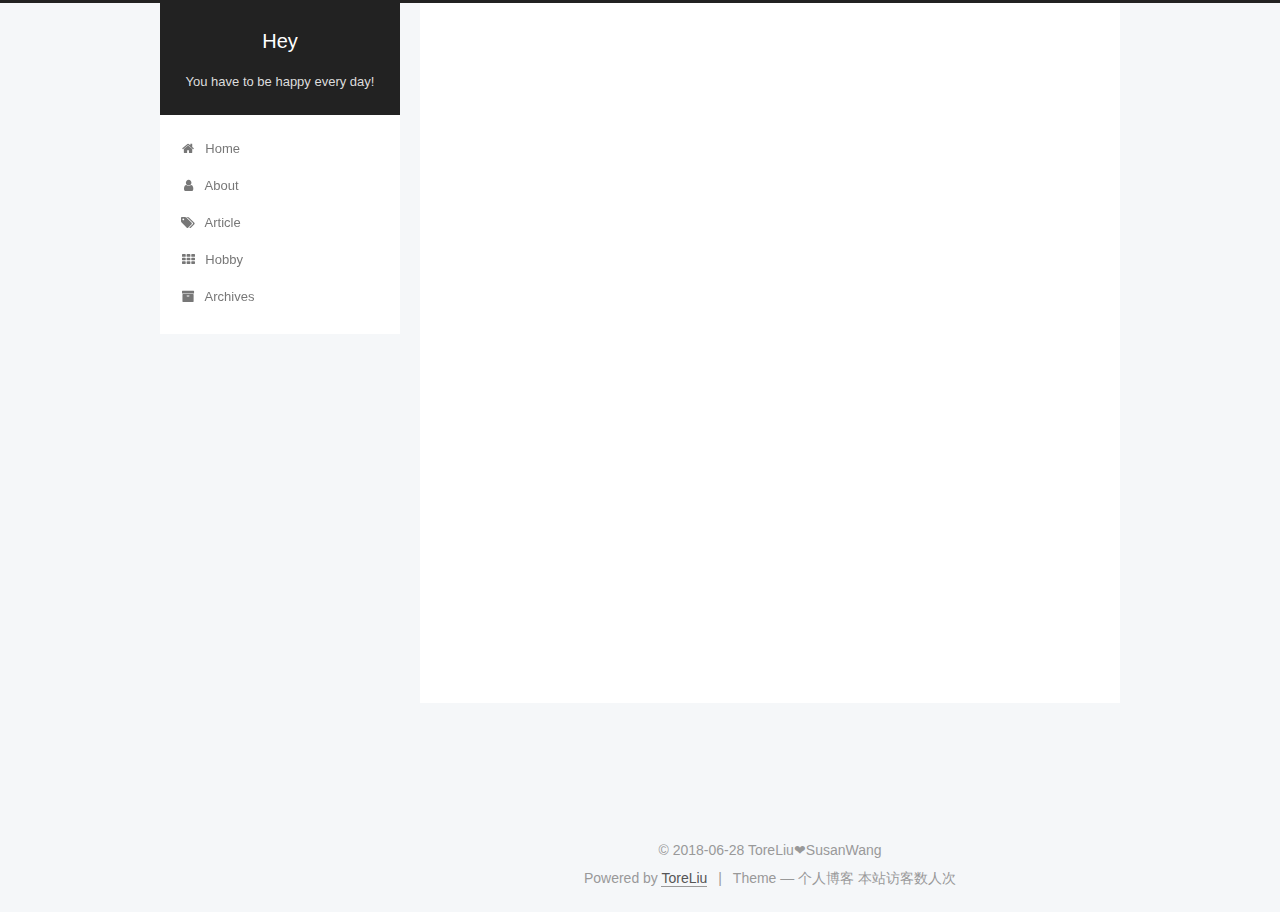
<file: archives/index.html>
<!DOCTYPE html>



  


<html class="theme-next pisces use-motion" lang="zh-Hans">
<head>
  <meta charset="UTF-8"/>
<meta http-equiv="X-UA-Compatible" content="IE=edge" />
<meta name="viewport" content="width=device-width, initial-scale=1, maximum-scale=1"/>
<meta name="theme-color" content="#222">









<meta http-equiv="Cache-Control" content="no-transform" />
<meta http-equiv="Cache-Control" content="no-siteapp" />
















  
  
  <link href="/lib/fancybox/source/jquery.fancybox.css?v=2.1.5" rel="stylesheet" type="text/css" />







<link href="/lib/font-awesome/css/font-awesome.min.css?v=4.6.2" rel="stylesheet" type="text/css" />

<link href="/css/main.css?v=5.1.4" rel="stylesheet" type="text/css" />


  <link rel="apple-touch-icon" sizes="180x180" href="/images/2.jpg?v=5.1.4">


  <link rel="icon" type="image/png" sizes="32x32" href="/images/2.jpg?v=5.1.4">


  <link rel="icon" type="image/png" sizes="16x16" href="/images/2.jpg?v=5.1.4">


  <link rel="mask-icon" href="/images/logo.svg?v=5.1.4" color="#222">





  <meta name="keywords" content="Hexo, NexT" />










<meta name="description" content="When your talent connot support your ambition,you should get down to learn.">
<meta property="og:type" content="website">
<meta property="og:title" content="Hey">
<meta property="og:url" content="http://yoursite.com/archives/index.html">
<meta property="og:site_name" content="Hey">
<meta property="og:description" content="When your talent connot support your ambition,you should get down to learn.">
<meta property="og:locale" content="zh-Hans">
<meta name="twitter:card" content="summary">
<meta name="twitter:title" content="Hey">
<meta name="twitter:description" content="When your talent connot support your ambition,you should get down to learn.">



<script type="text/javascript" id="hexo.configurations">
  var NexT = window.NexT || {};
  var CONFIG = {
    root: '/',
    scheme: 'Pisces',
    version: '5.1.4',
    sidebar: {"position":"left","display":"post","offset":12,"b2t":false,"scrollpercent":false,"onmobile":false},
    fancybox: true,
    tabs: true,
    motion: {"enable":true,"async":false,"transition":{"post_block":"fadeIn","post_header":"slideDownIn","post_body":"slideDownIn","coll_header":"slideLeftIn","sidebar":"slideUpIn"}},
    duoshuo: {
      userId: '0',
      author: 'Author'
    },
    algolia: {
      applicationID: '',
      apiKey: '',
      indexName: '',
      hits: {"per_page":10},
      labels: {"input_placeholder":"Search for Posts","hits_empty":"We didn't find any results for the search: ${query}","hits_stats":"${hits} results found in ${time} ms"}
    }
  };
</script>



  <link rel="canonical" href="http://yoursite.com/archives/"/>





  <title>Archive | Hey</title>
  








</head>

<body itemscope itemtype="http://schema.org/WebPage" lang="zh-Hans">

  
  
    
  

  <div class="container sidebar-position-left page-archive">
    <div class="headband"></div>

    <header id="header" class="header" itemscope itemtype="http://schema.org/WPHeader">
      <div class="header-inner"><div class="site-brand-wrapper">
  <div class="site-meta ">
    

    <div class="custom-logo-site-title">
      <a href="/"  class="brand" rel="start">
        <span class="logo-line-before"><i></i></span>
        <span class="site-title">Hey</span>
        <span class="logo-line-after"><i></i></span>
      </a>
    </div>
      
        <p class="site-subtitle">You have to be happy every day!</p>
      
  </div>

  <div class="site-nav-toggle">
    <button>
      <span class="btn-bar"></span>
      <span class="btn-bar"></span>
      <span class="btn-bar"></span>
    </button>
  </div>
</div>

<nav class="site-nav">
  

  
    <ul id="menu" class="menu">
      
        
        <li class="menu-item menu-item-home">
          <a href="/" rel="section">
            
              <i class="menu-item-icon fa fa-fw fa-home"></i> <br />
            
            Home
          </a>
        </li>
      
        
        <li class="menu-item menu-item-about">
          <a href="/about/" rel="section">
            
              <i class="menu-item-icon fa fa-fw fa-user"></i> <br />
            
            About
          </a>
        </li>
      
        
        <li class="menu-item menu-item-article">
          <a href="/Article/" rel="section">
            
              <i class="menu-item-icon fa fa-fw fa-tags"></i> <br />
            
            Article
          </a>
        </li>
      
        
        <li class="menu-item menu-item-hobby">
          <a href="/hobby/" rel="section">
            
              <i class="menu-item-icon fa fa-fw fa-th"></i> <br />
            
            Hobby
          </a>
        </li>
      
        
        <li class="menu-item menu-item-archives">
          <a href="/archives/" rel="section">
            
              <i class="menu-item-icon fa fa-fw fa-archive"></i> <br />
            
            Archives
          </a>
        </li>
      

      
    </ul>
  

  
</nav>



 </div>
    </header>

    <main id="main" class="main">
      <div class="main-inner">
        <div class="content-wrap">
          <div id="content" class="content">
            

  
  
  
  <div class="post-block archive">
    <div id="posts" class="posts-collapse">
      <span class="archive-move-on"></span>

      <span class="archive-page-counter">
        
        
        
          
        
        Um..! 4 posts in total. Keep on posting.
      </span>

      

        
        
        

        
          
          <div class="collection-title">
            <h1 class="archive-year" id="archive-year-2018">2018</h1>
          </div>
        
        

        

  <article class="post post-type-normal" itemscope itemtype="http://schema.org/Article">
    <header class="post-header">

      <h2 class="post-title">
        
            <a class="post-title-link" href="/2018/06/27/Fourth/" itemprop="url">
              
                <span itemprop="name">Happy birthday to you!</span>
              
            </a>
        
      </h2>

      <div class="post-meta">
        <time class="post-time" itemprop="dateCreated"
              datetime="2018-06-27T19:14:29+08:00"
              content="2018-06-27" >
          06-27
        </time>
      </div>

    </header>
  </article>



      

        
        
        

        
        

        

  <article class="post post-type-normal" itemscope itemtype="http://schema.org/Article">
    <header class="post-header">

      <h2 class="post-title">
        
            <a class="post-title-link" href="/2018/06/13/Third/" itemprop="url">
              
                <span itemprop="name">Third page</span>
              
            </a>
        
      </h2>

      <div class="post-meta">
        <time class="post-time" itemprop="dateCreated"
              datetime="2018-06-13T15:22:02+08:00"
              content="2018-06-13" >
          06-13
        </time>
      </div>

    </header>
  </article>



      

        
        
        

        
        

        

  <article class="post post-type-normal" itemscope itemtype="http://schema.org/Article">
    <header class="post-header">

      <h2 class="post-title">
        
            <a class="post-title-link" href="/2018/06/13/First/" itemprop="url">
              
                <span itemprop="name">First page</span>
              
            </a>
        
      </h2>

      <div class="post-meta">
        <time class="post-time" itemprop="dateCreated"
              datetime="2018-06-13T10:46:16+08:00"
              content="2018-06-13" >
          06-13
        </time>
      </div>

    </header>
  </article>



      

        
        
        

        
        

        

  <article class="post post-type-normal" itemscope itemtype="http://schema.org/Article">
    <header class="post-header">

      <h2 class="post-title">
        
            <a class="post-title-link" href="/2018/06/13/Second/" itemprop="url">
              
                <span itemprop="name">Second page</span>
              
            </a>
        
      </h2>

      <div class="post-meta">
        <time class="post-time" itemprop="dateCreated"
              datetime="2018-06-13T10:45:17+08:00"
              content="2018-06-13" >
          06-13
        </time>
      </div>

    </header>
  </article>



      

    </div>
  </div>
  
  
  

  



          </div>
          


          

        </div>
        
          
  
  <div class="sidebar-toggle">
    <div class="sidebar-toggle-line-wrap">
      <span class="sidebar-toggle-line sidebar-toggle-line-first"></span>
      <span class="sidebar-toggle-line sidebar-toggle-line-middle"></span>
      <span class="sidebar-toggle-line sidebar-toggle-line-last"></span>
    </div>
  </div>

  <aside id="sidebar" class="sidebar">
    
    <div class="sidebar-inner">

      

      

      <section class="site-overview-wrap sidebar-panel sidebar-panel-active">
        <div class="site-overview">
          <div class="site-author motion-element" itemprop="author" itemscope itemtype="http://schema.org/Person">
            
              <img class="site-author-image" itemprop="image"
                src="/images/2.jpg"
                alt="ToreLiu" />
            
              <p class="site-author-name" itemprop="name">ToreLiu</p>
              <p class="site-description motion-element" itemprop="description">When your talent connot support your ambition,you should get down to learn.</p>
          </div>

          <nav class="site-state motion-element">

            
              <div class="site-state-item site-state-posts">
              
                <a href="/archives/">
              
                  <span class="site-state-item-count">4</span>
                  <span class="site-state-item-name">posts</span>
                </a>
              </div>
            

            

            

          </nav>

          

          
            <div class="links-of-author motion-element">
                
                  <span class="links-of-author-item">
                    <a href="https://im.qq.com/" target="_blank" title="QQ">
                      
                        <i class="fa fa-fw fa-qq"></i>QQ</a>
                  </span>
                
                  <span class="links-of-author-item">
                    <a href="https://weibo.com/toreliu" target="_blank" title="微博">
                      
                        <i class="fa fa-fw fa-weibo"></i>微博</a>
                  </span>
                
                  <span class="links-of-author-item">
                    <a href="https://weixin.qq.com" target="_blank" title="微信">
                      
                        <i class="fa fa-fw fa-weixin"></i>微信</a>
                  </span>
                
                  <span class="links-of-author-item">
                    <a href="mailto:yourname@gmail.com" target="_blank" title="E-Mail">
                      
                        <i class="fa fa-fw fa-envelope"></i>E-Mail</a>
                  </span>
                
            </div>
          

          
          

          
          

          

        </div>
      </section>

      

      

    </div>
  </aside>


        
      </div>
    </main>

    <footer id="footer" class="footer">
      <div class="footer-inner">
        <script async src="https://dn-lbstatics.qbox.me/busuanzi/2.3/busuanzi.pure.mini.js">
</script>
<div class="copyright">&copy; <span itemprop="copyrightYear">2018-06-28</span>
  ToreLiu❤SusanWang</span>

  
</div>


  <div class="powered-by">Powered by <a class="theme-link" target="_blank" href="https://toreliu.github.io">ToreLiu</a></div>



  <span class="post-meta-divider">|</span>



  <div class="theme-info">Theme &mdash;  个人博客</div>

<span id="busuanzi_container_site_uv">
  本站访客数<span id="busuanzi_value_site_uv"></span>人次
</span>


        







        
      </div>
    </footer>

    
      <div class="back-to-top">
        <i class="fa fa-arrow-up"></i>
        
      </div>
    

    

  </div>

  

<script type="text/javascript">
  if (Object.prototype.toString.call(window.Promise) !== '[object Function]') {
    window.Promise = null;
  }
</script>









  












  
  
    <script type="text/javascript" src="/lib/jquery/index.js?v=2.1.3"></script>
  

  
  
    <script type="text/javascript" src="/lib/fastclick/lib/fastclick.min.js?v=1.0.6"></script>
  

  
  
    <script type="text/javascript" src="/lib/jquery_lazyload/jquery.lazyload.js?v=1.9.7"></script>
  

  
  
    <script type="text/javascript" src="/lib/velocity/velocity.min.js?v=1.2.1"></script>
  

  
  
    <script type="text/javascript" src="/lib/velocity/velocity.ui.min.js?v=1.2.1"></script>
  

  
  
    <script type="text/javascript" src="/lib/fancybox/source/jquery.fancybox.pack.js?v=2.1.5"></script>
  


  


  <script type="text/javascript" src="/js/src/utils.js?v=5.1.4"></script>

  <script type="text/javascript" src="/js/src/motion.js?v=5.1.4"></script>



  
  


  <script type="text/javascript" src="/js/src/affix.js?v=5.1.4"></script>

  <script type="text/javascript" src="/js/src/schemes/pisces.js?v=5.1.4"></script>



  

  


  <script type="text/javascript" src="/js/src/bootstrap.js?v=5.1.4"></script>



  


  




	





  





  












  





  

  

  

  
  

  

  

  

</body>
</html>
</file>
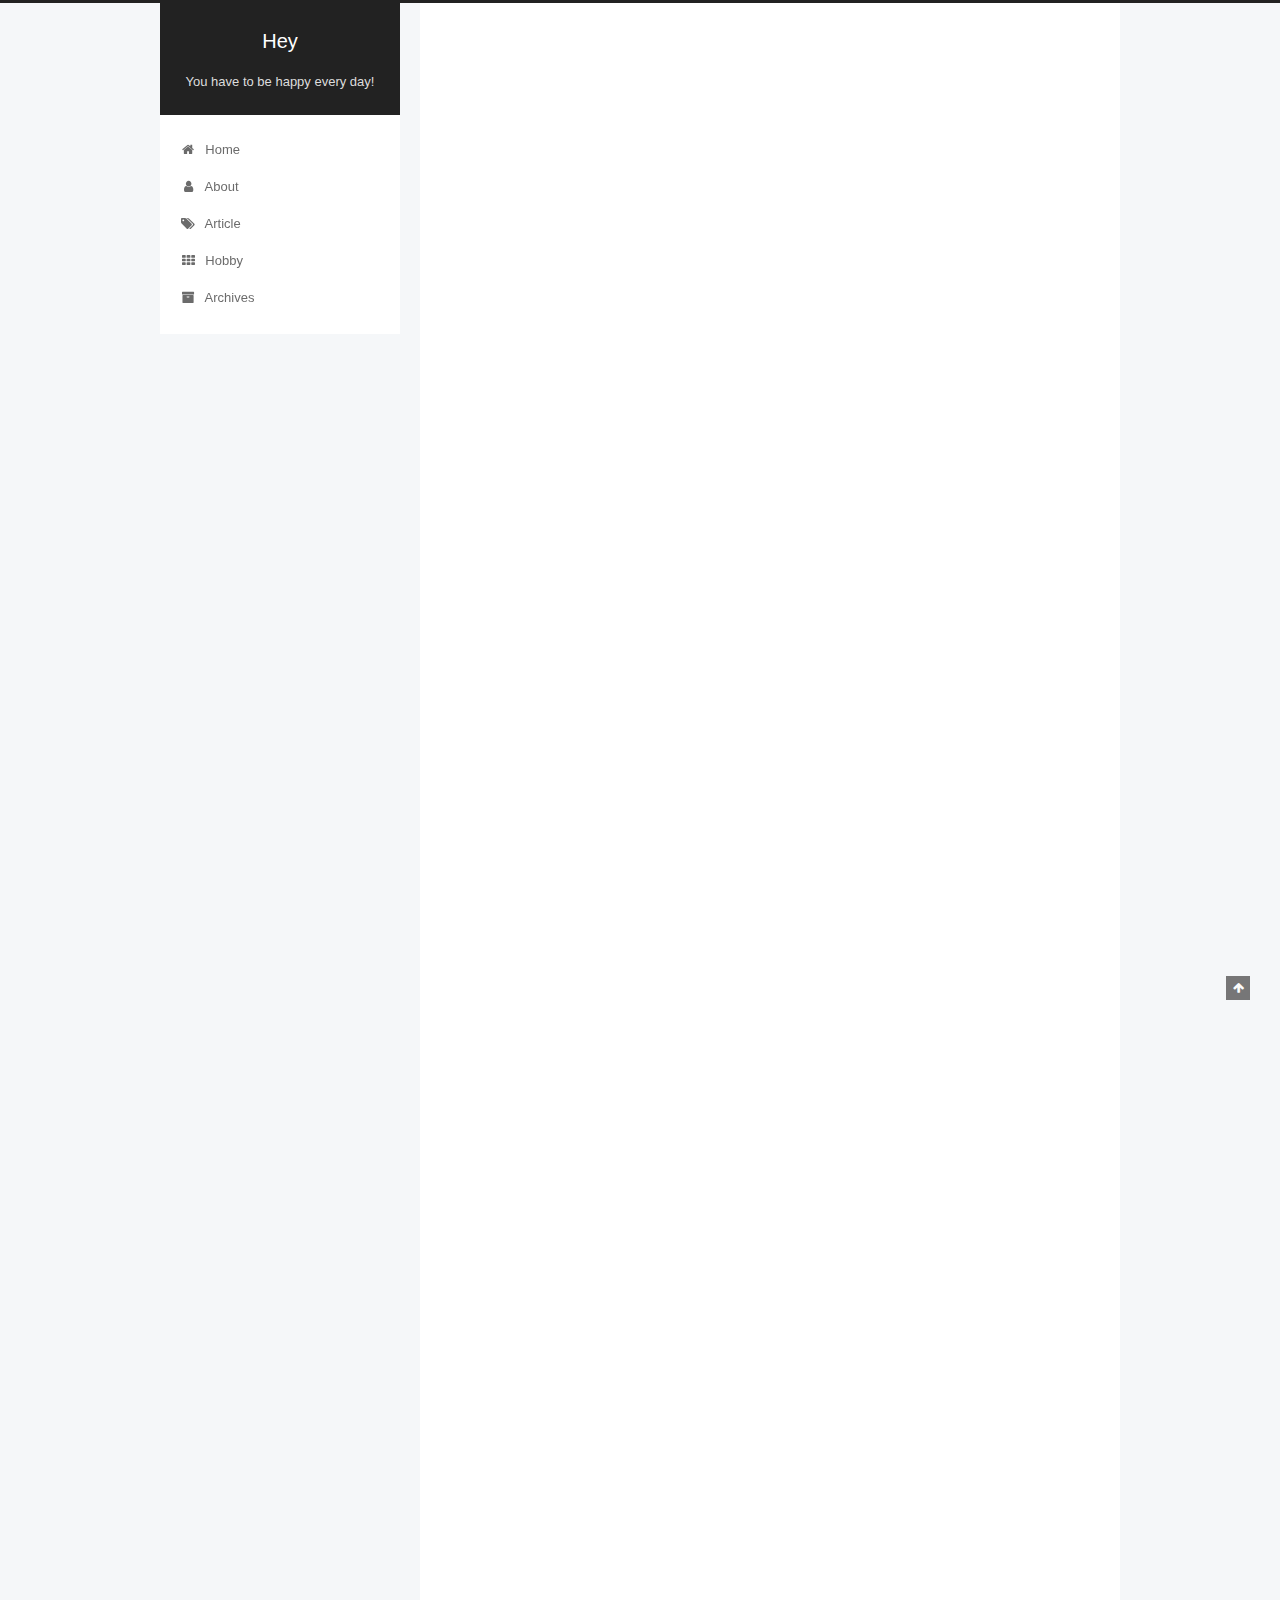
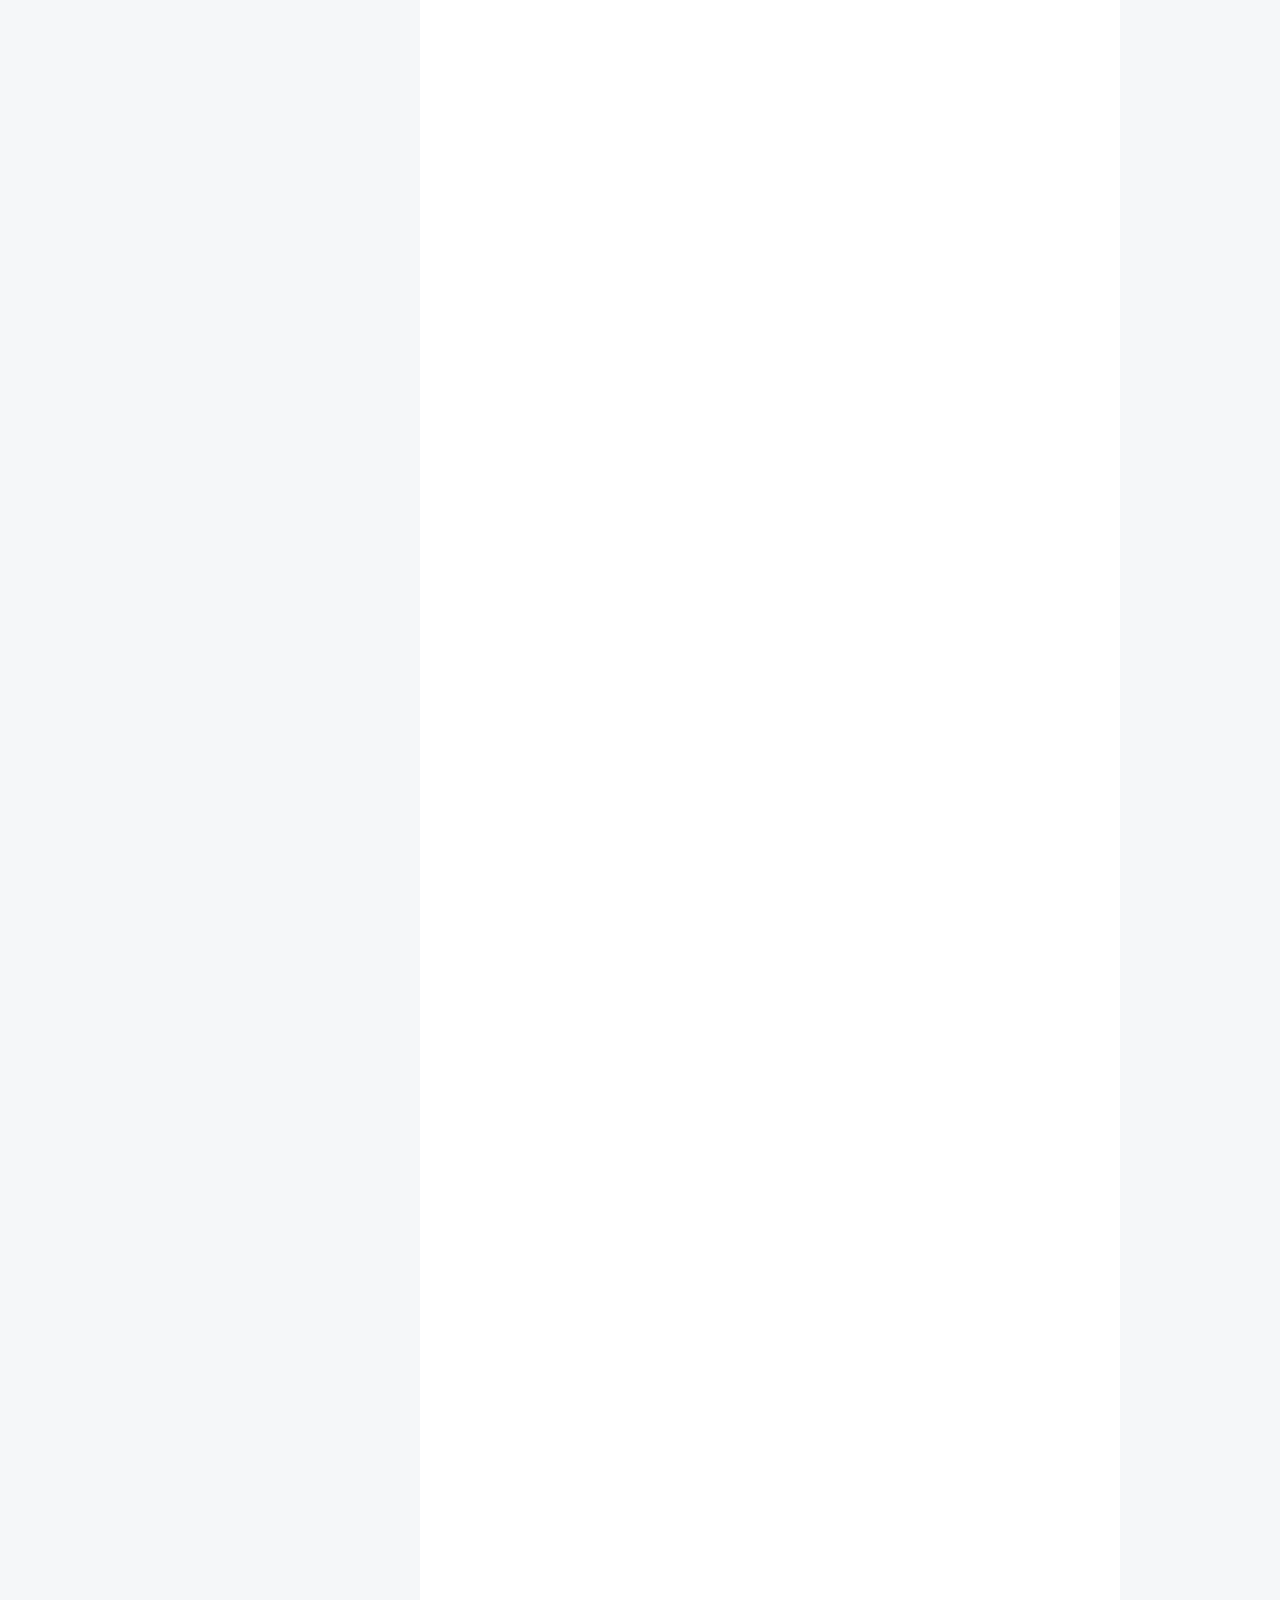
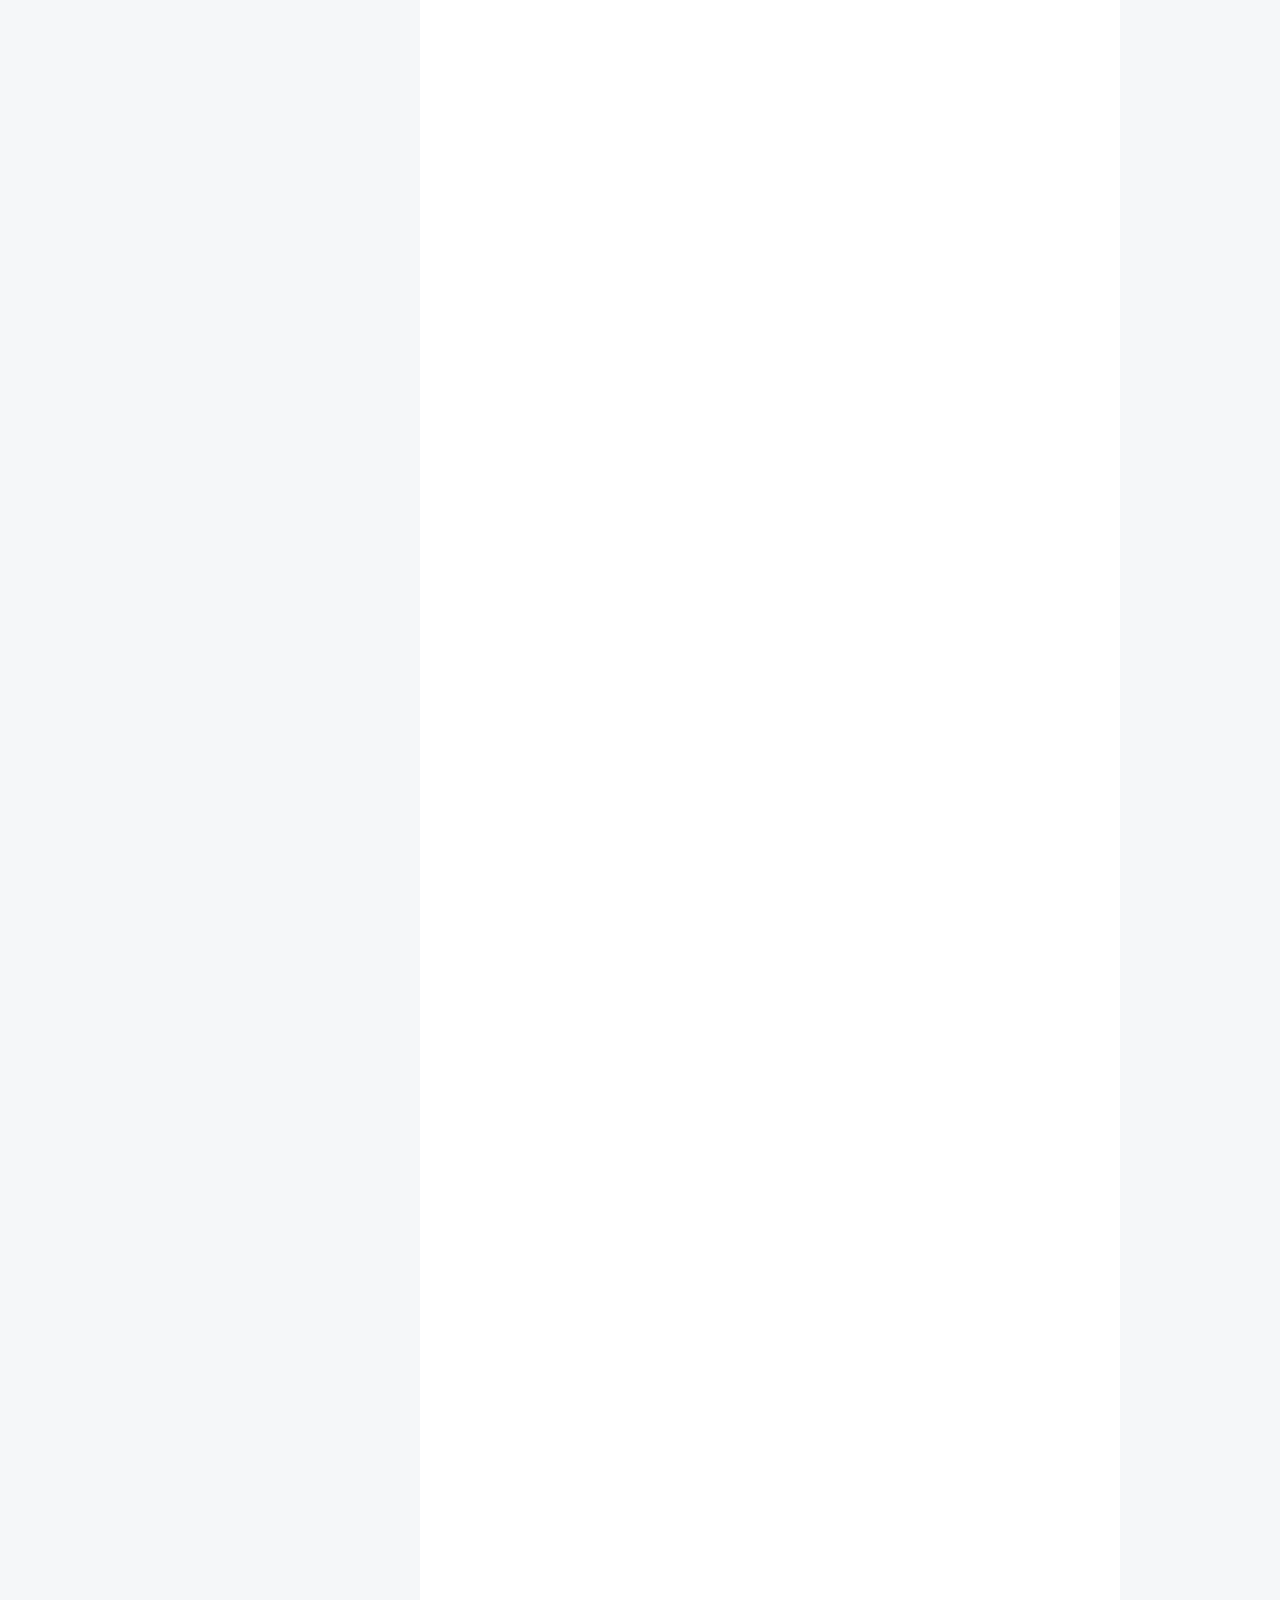
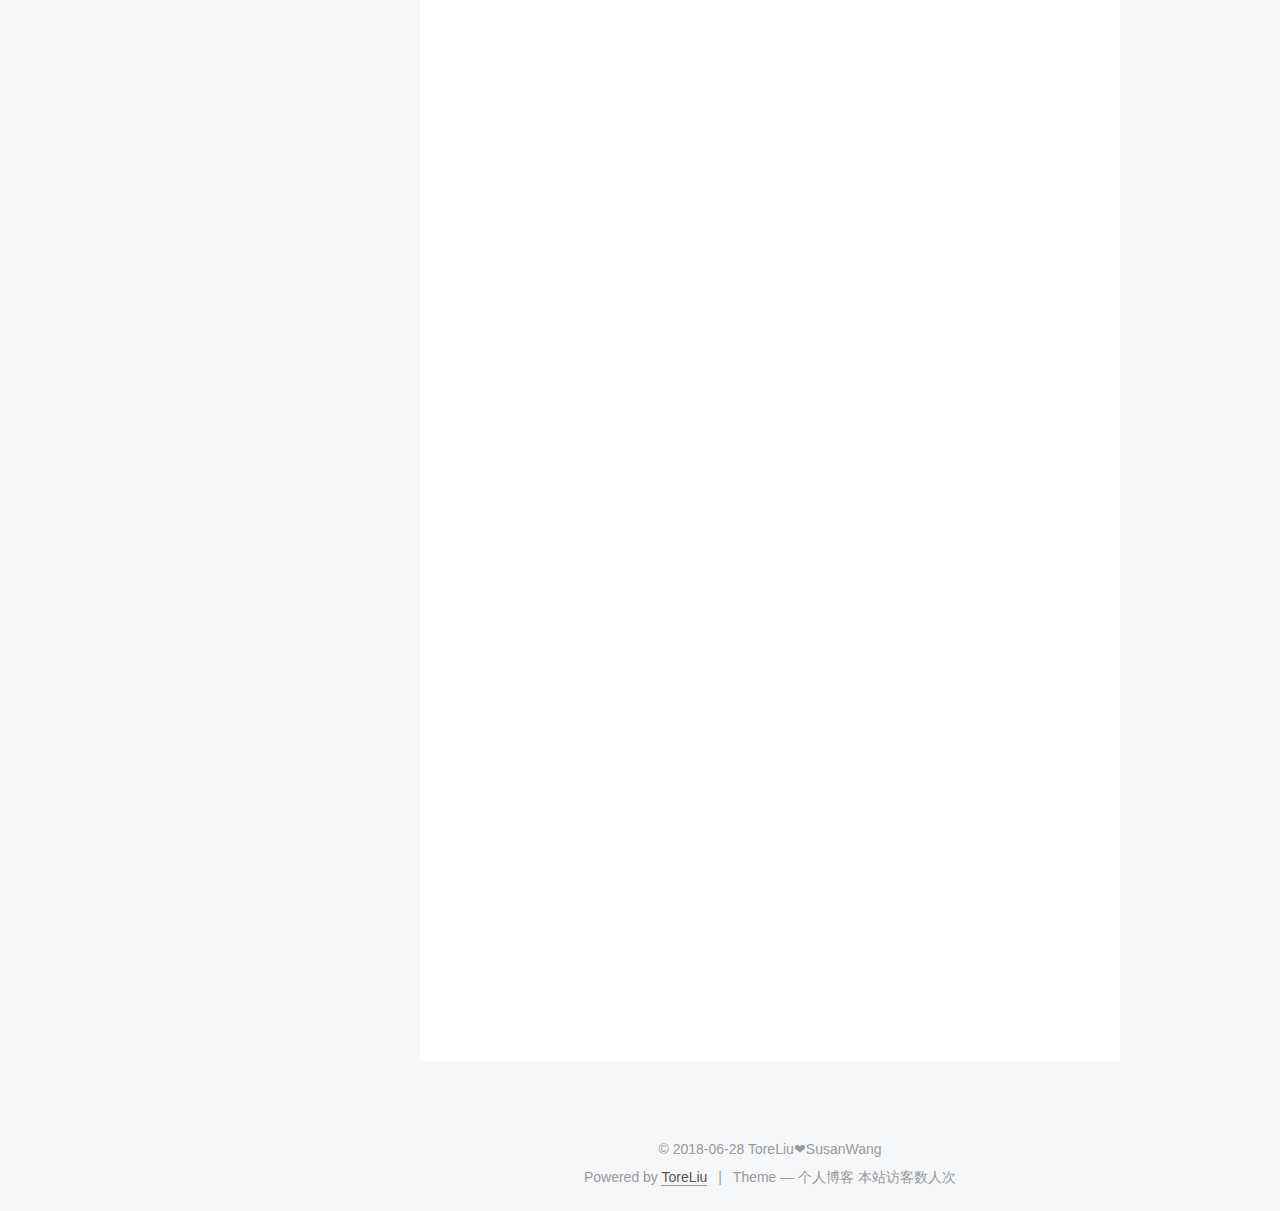
<file: article/index.html>
<!DOCTYPE html>



  


<html class="theme-next pisces use-motion" lang="zh-Hans">
<head>
  <meta charset="UTF-8"/>
<meta http-equiv="X-UA-Compatible" content="IE=edge" />
<meta name="viewport" content="width=device-width, initial-scale=1, maximum-scale=1"/>
<meta name="theme-color" content="#222">









<meta http-equiv="Cache-Control" content="no-transform" />
<meta http-equiv="Cache-Control" content="no-siteapp" />
















  
  
  <link href="/lib/fancybox/source/jquery.fancybox.css?v=2.1.5" rel="stylesheet" type="text/css" />







<link href="/lib/font-awesome/css/font-awesome.min.css?v=4.6.2" rel="stylesheet" type="text/css" />

<link href="/css/main.css?v=5.1.4" rel="stylesheet" type="text/css" />


  <link rel="apple-touch-icon" sizes="180x180" href="/images/2.jpg?v=5.1.4">


  <link rel="icon" type="image/png" sizes="32x32" href="/images/2.jpg?v=5.1.4">


  <link rel="icon" type="image/png" sizes="16x16" href="/images/2.jpg?v=5.1.4">


  <link rel="mask-icon" href="/images/logo.svg?v=5.1.4" color="#222">





  <meta name="keywords" content="Hexo, NexT" />










<meta name="description" content="大鱼的故事 第一章&amp;nbsp;&amp;nbsp;&amp;nbsp;&amp;nbsp;遥远遥远的一个海里，有一只很漂亮但是很孤单的大鱼。他没有朋友，没有玩耍的伙伴，没有自己的小窝，每天只是寂寞的在最深最冷的海底游荡，有很多的海草经常缠绕著它，他在这些美丽或不美丽的海草中穿行，听著寂寞的声音，一滴一滴，如它吐出的气泡。　　有一天，他终於厌倦这种冰冷和缠绕了，他向上游去，感觉到水的温度变暖了，但是心底仍是寂寞的声音。当他">
<meta property="og:type" content="website">
<meta property="og:title" content="Storys">
<meta property="og:url" content="http://yoursite.com/article/index.html">
<meta property="og:site_name" content="Hey">
<meta property="og:description" content="大鱼的故事 第一章&amp;nbsp;&amp;nbsp;&amp;nbsp;&amp;nbsp;遥远遥远的一个海里，有一只很漂亮但是很孤单的大鱼。他没有朋友，没有玩耍的伙伴，没有自己的小窝，每天只是寂寞的在最深最冷的海底游荡，有很多的海草经常缠绕著它，他在这些美丽或不美丽的海草中穿行，听著寂寞的声音，一滴一滴，如它吐出的气泡。　　有一天，他终於厌倦这种冰冷和缠绕了，他向上游去，感觉到水的温度变暖了，但是心底仍是寂寞的声音。当他">
<meta property="og:locale" content="zh-Hans">
<meta property="og:updated_time" content="2018-06-16T14:28:58.103Z">
<meta name="twitter:card" content="summary">
<meta name="twitter:title" content="Storys">
<meta name="twitter:description" content="大鱼的故事 第一章&amp;nbsp;&amp;nbsp;&amp;nbsp;&amp;nbsp;遥远遥远的一个海里，有一只很漂亮但是很孤单的大鱼。他没有朋友，没有玩耍的伙伴，没有自己的小窝，每天只是寂寞的在最深最冷的海底游荡，有很多的海草经常缠绕著它，他在这些美丽或不美丽的海草中穿行，听著寂寞的声音，一滴一滴，如它吐出的气泡。　　有一天，他终於厌倦这种冰冷和缠绕了，他向上游去，感觉到水的温度变暖了，但是心底仍是寂寞的声音。当他">



<script type="text/javascript" id="hexo.configurations">
  var NexT = window.NexT || {};
  var CONFIG = {
    root: '/',
    scheme: 'Pisces',
    version: '5.1.4',
    sidebar: {"position":"left","display":"post","offset":12,"b2t":false,"scrollpercent":false,"onmobile":false},
    fancybox: true,
    tabs: true,
    motion: {"enable":true,"async":false,"transition":{"post_block":"fadeIn","post_header":"slideDownIn","post_body":"slideDownIn","coll_header":"slideLeftIn","sidebar":"slideUpIn"}},
    duoshuo: {
      userId: '0',
      author: 'Author'
    },
    algolia: {
      applicationID: '',
      apiKey: '',
      indexName: '',
      hits: {"per_page":10},
      labels: {"input_placeholder":"Search for Posts","hits_empty":"We didn't find any results for the search: ${query}","hits_stats":"${hits} results found in ${time} ms"}
    }
  };
</script>



  <link rel="canonical" href="http://yoursite.com/article/"/>





  <title>Storys | Hey</title>
  








</head>

<body itemscope itemtype="http://schema.org/WebPage" lang="zh-Hans">

  
  
    
  

  <div class="container sidebar-position-left page-post-detail">
    <div class="headband"></div>

    <header id="header" class="header" itemscope itemtype="http://schema.org/WPHeader">
      <div class="header-inner"><div class="site-brand-wrapper">
  <div class="site-meta ">
    

    <div class="custom-logo-site-title">
      <a href="/"  class="brand" rel="start">
        <span class="logo-line-before"><i></i></span>
        <span class="site-title">Hey</span>
        <span class="logo-line-after"><i></i></span>
      </a>
    </div>
      
        <p class="site-subtitle">You have to be happy every day!</p>
      
  </div>

  <div class="site-nav-toggle">
    <button>
      <span class="btn-bar"></span>
      <span class="btn-bar"></span>
      <span class="btn-bar"></span>
    </button>
  </div>
</div>

<nav class="site-nav">
  

  
    <ul id="menu" class="menu">
      
        
        <li class="menu-item menu-item-home">
          <a href="/" rel="section">
            
              <i class="menu-item-icon fa fa-fw fa-home"></i> <br />
            
            Home
          </a>
        </li>
      
        
        <li class="menu-item menu-item-about">
          <a href="/about/" rel="section">
            
              <i class="menu-item-icon fa fa-fw fa-user"></i> <br />
            
            About
          </a>
        </li>
      
        
        <li class="menu-item menu-item-article">
          <a href="/Article/" rel="section">
            
              <i class="menu-item-icon fa fa-fw fa-tags"></i> <br />
            
            Article
          </a>
        </li>
      
        
        <li class="menu-item menu-item-hobby">
          <a href="/hobby/" rel="section">
            
              <i class="menu-item-icon fa fa-fw fa-th"></i> <br />
            
            Hobby
          </a>
        </li>
      
        
        <li class="menu-item menu-item-archives">
          <a href="/archives/" rel="section">
            
              <i class="menu-item-icon fa fa-fw fa-archive"></i> <br />
            
            Archives
          </a>
        </li>
      

      
    </ul>
  

  
</nav>



 </div>
    </header>

    <main id="main" class="main">
      <div class="main-inner">
        <div class="content-wrap">
          <div id="content" class="content">
            

  <div id="posts" class="posts-expand">
    
    
    
    <div class="post-block page">
      <header class="post-header">

	<h1 class="post-title" itemprop="name headline">Storys</h1>



</header>

      
      
      
      <div class="post-body">
        
        
          <h2 id="大鱼的故事"><a href="#大鱼的故事" class="headerlink" title="大鱼的故事"></a>大鱼的故事</h2><hr>
<h3 id="第一章"><a href="#第一章" class="headerlink" title="第一章"></a>第一章</h3><div width="500" height="500"><br>&nbsp;&nbsp;&nbsp;&nbsp;遥远遥远的一个海里，有一只很漂亮但是很孤单的大鱼。他没有朋友，没有玩耍的伙伴，没有自己的小窝，每天只是寂寞的在最深最冷的海底游荡，有很多的海草经常缠绕著它，他在这些美丽或不美丽的海草中穿行，听著寂寞的声音，一滴一滴，如它吐出的气泡。<br><br>　　有一天，他终於厌倦这种冰冷和缠绕了，他向上游去，感觉到水的温度变暖了，但是心底仍是寂寞的声音。当他把头探出水面时，看到了温暖的太阳，明媚的世界，阔阔的海风，还有，还有，近处一朵浪花上坐著一条红色的小鱼。<br>小鱼稳稳地坐在上面，随著浪花来来回回，仿佛坐摇篮一样，好开心的样子。<br></div>

<hr>
<h3 id="第二章"><a href="#第二章" class="headerlink" title="第二章"></a>第二章</h3><p>小鱼也看到他了，很热情的向他打了个招呼，“嗨，老头鱼，你好啊？”<br>嗯？这只鱼吓了一跳，我有这麼老吗？她居然叫我老头鱼？</p>
<p>他很生气的说，“你好没有礼貌啊，我还很年轻地，怎麼能叫我老头呢？”<br>小鱼哦了一声，装作明白了的样子，重新打招呼说，“你好啊，老爷爷鱼。”<br>他气得切切的咬了几下自己的牙。</p>
<p>小鱼嘻嘻笑著说，“再敢提意见，就叫你老不死的鱼。试试哦。”他被气得没办法，就只好笑了。<br>心里想，有意思的小鱼。</p>
<hr>
<h3 id="第三章"><a href="#第三章" class="headerlink" title="第三章"></a>第三章</h3><p>小鱼顺手拿出一个铁丝编成的空圈，舀了些海水，做成了一个水镜，然后递给他，一撇嘴说，“自己看看吧，好寂寞好老的样子。”</p>
<p>他自己看了看，吓了好大一跳，的确是，一个寂寞的憔悴的人。</p>
<p>小鱼把镜子收回去说，“你一定是经常呆在下面的缘故了，要记得经常上来晒晒太阳了，像我这个样子，关於晒太阳我是非常有经验的，哪里不懂来问我好了。”</p>
<p>新鲜啊，没听说晒太阳还有什麼说法。<br>他想著，“那你说说吧。”<br>小鱼笑了，说啊，其实简单的。<br>就是当有太阳的时侯，你就出来，开始晒喽。</p>
<p>大鱼笑了。这个充满了阳光味道的小鱼，挺有趣的啊。</p>
<p>这样子，大鱼和小鱼成了朋友。经常逗逗嘴啊，聊聊天啊。</p>
<p>大鱼来海面的时间越来越长了。<br>时间长了以后，他们就成了好朋友了。 </p>
<hr>
<h3 id="第四章"><a href="#第四章" class="headerlink" title="第四章"></a>第四章</h3><p>大鱼很冷的，小鱼很暖的，大鱼很硬的，小鱼很软的，大鱼很忧郁的，小鱼很快乐的，大鱼很粗暴的，小鱼很温柔的，大鱼很安稳的，小鱼很淘气的，这只是它们的表现。</p>
<p>其实大鱼也会很暖，小鱼也很冷，大鱼也会快乐，小鱼也会忧郁，大鱼也会淘气，小鱼也会安稳，大鱼也会温柔，小鱼却不会粗暴。<br>两只很不同的鱼在一起会怎麼样呢？当然经常吵架。<br>　　<br>　　有时会吵到夜里两点，小鱼很气的，大鱼不爱哄她，一甩尾巴游到深海里去了，小鱼坐在浪花上对著月亮哭，眼泪一滴一滴的掉进海里，可大海必竟太大了，这点眼泪算什麼呢？小鱼想了想就不哭了，没人哄，自己哄算了。</p>
<p>她就自己坐在那里看著星星的大眼睛，对自己说，“小鱼小鱼别生气，我来我来哄哄你。惹你生气我不对，以后不再发脾气。真的对不起，以后一定爱护你。”说著她自己就笑了，脸上还挂著泪光呢。其实大鱼没那麼狠心了，他在远远的看著小鱼呢。看到她自己哄自己，可是他不好意思过去。</p>
<hr>
<h3 id="第五章"><a href="#第五章" class="headerlink" title="第五章"></a>第五章</h3><p>第二天他会装作什麼也没看见的样子，又来找小鱼玩。小鱼很好哄的，睡了一觉以后就不记大鱼的仇了，看到他还是好开心的样子。</p>
<p>慢慢地，日子这样一天一天过去了。<br>大鱼开心的时侯也会逗逗小鱼的，有时侯他在水底的海草缠绕时，也会想一下那只浪花上坐著的小鱼在做什麼。</p>
<p>彼此虽然不同，但不妨碍他们互相的掂记。<br>大鱼虽然喜欢和小鱼一起玩，但他是喜冷的鱼，他的家必竟是在海底。</p>
<p>海底的石头虽然冷，海底的草虽然乱，海底的世界虽然寂寞，但对於他来说都是无比的真实。浪花上的小鱼虽然有趣，虽然温暖，但是对於他来说，越温暖就越虚幻，越明亮就越遥远。</p>
<hr>
<h3 id="第六章"><a href="#第六章" class="headerlink" title="第六章"></a>第六章</h3><p>海里的任何鱼都不能为对方改变自己的属性的。</p>
<p>不是不想改变，是不能改变。<br>无论暖的变冷还是冷的变暖，无论海上的到海下还是海下的到海上定居，都只能是一种结局，因为无法适应而死去。</p>
<p>大鱼来得多了，他已经感觉到不舒服了。<br>他的鳞片在脱落，防卫的外衣在变软，这对他来说是可怕的现像，最后一次，他告诉小鱼，他不能再来看她了。</p>
<p>浪花上的小鱼点点头，很乖的，不吵不闹，因为她心里都知道。</p>
<hr>
<h3 id="第七章"><a href="#第七章" class="headerlink" title="第七章"></a>第七章</h3><p>这是他们最后一次一起晒太阳了，海面上微风轻轻吹著。<br>大鱼的皮肤感觉到了痛，小鱼的心里感觉到了痛。小鱼的眼泪又一滴滴的掉进了海里。<br>她看著大鱼说， “大鱼，我好想和你再吵一架。然后记得你坏坏的样子，就不用想你的好了，就不会很想你很想你了。” 　　　　<br>大鱼看著小鱼，慢慢地说，“你是我最讨厌最讨厌最讨厌的小家伙了。”然后他慢慢地把自己沉了下去，闭上眼睛，一片黑色，没有小鱼的声音了，只有海风的呼啸隐隐传来。<br>　　<br>　　大鱼终於回到了海底，很多年过去了。<br>他再也没到海面上去过。因为他是勇敢的大鱼。<br>偶尔他也会想起那只小鱼，不知道她过得怎麼样了，有没有找到一个快乐的同伴一起玩耍呢，是不是偶尔会想起我呢。也曾托流动的海潮去探问一下她的消息，所有的回复都是，没有什麼见过那条浪花上的小鱼。</p>
<hr>
<h3 id="第八章"><a href="#第八章" class="headerlink" title="第八章"></a>第八章</h3><p>后来的一天，大鱼出去散步，突发奇想，很想到海面上转转，他向上游著，游到半路上忽然发现一个奇怪的东西，一架倒立的小鱼骨。</p>
<p>肯定很多年了，骨都被海水刷成了奶白色了。<br>只是奇怪，她还是头向著下的，仿佛尽管是死去，她也想游到底。<br>大鱼游近了，忽然他不动了，化成了灰他也会认得出她的，这正是那只浪花上的小鱼。<br>她来找他了，但是她太小了，她不能适应这种寒冷，却依然保持她心里的愿望，给这海洋一个倒立的身影，给这海洋一个游到底的决心，也给了这海洋一颗爱著的心。<br>　　<br>　　大鱼抱著小鱼，仿佛抱著一个世上最好的宝贝，最亲的最柔的动作，慢慢的游著，向下游著，向底游著……游著……<br>　　<br>　　没人能看到他的泪，因为他，在水里。</p>
<hr>
<h2 id="爱的小红果"><a href="#爱的小红果" class="headerlink" title="爱的小红果"></a>爱的小红果</h2><p>从前，有一个女孩，她不知道森林里开着小红花的果实究竟是什么味道。<br>她很好奇，她觉得，那么可爱的花朵，那么那个小果子应该也是甜的吧。<br>她这么想着，记起奶奶说过森林里漂亮的东西有的是不能吃的，于是回了家。<br>女孩每天与小狗一起玩，她忘记了那些可爱的果子。<br>所以，一切如常，生活里的一切并没有因为几个果子而改变。<br>那天，下过雨后，空气变得甜丝丝的，树叶油亮亮的。<br>奶奶说，去森林里采些蘑菇吧。<br>这时，女孩想起了那些长得漂亮的果子。<br>她想，蘑菇长得也好漂亮呢，怎么可以吃嘛。<br>她迫切地想要去寻找，她想，那一定是甜的吧，那一定像野草莓一样好吃。<br>幸好，它们还在，而且比原来更加美丽。<br>女孩摘了一个放在嘴里，那是她吃过的东西中最美味的。<br>所以，她把目光所及的小红果全吃了，撑得她的小肚子圆圆的。<br>她躺在草地上睡着了，她梦到了一个不认识的人。<br>清晨醒来。奶奶很着急。<br>奶奶说，那些小红果不能吃。<br>奶奶说，那些小红果会害了你。<br>女孩不知道为什么。直到那天，她看到了那个她在梦里见过的男孩。<br>她明白了，她才知道那些小红果有一个好听的名字，叫作爱情。<br>爱情，教会了她一个动作，爱。<br>从自己，去向别人，用这样一个动作来连接。<br>她觉得，这种感觉还是像野草莓吧，甜甜的。<br>可是，为什么奶奶说爱情会害了我。<br>她不知道为什么。<br>她只觉得，眼前这个男孩就是她一辈子要守着的。<br>你看，亲爱的，小小的她，已经开始想到了一辈子。<br>他们在一起从夜晚到清晨，一起看着荧光虫飞来飞去。<br>看着森林里雾气重生，看着从树缝里漏下的点点阳光。<br>他们拥抱着，他们亲吻着，他们手牵着手。<br>她想，原来爱情这么好。<br>做饭，洗衣，就连这些琐事都觉得那么甜蜜。<br>他总是宠爱地抚摸着她的头发，那么的温柔。<br>她抬起头，看见他的睫毛落下一片阴影，眼睛有些她看不懂的东西。<br>她不懂那是什么，雾蒙蒙的。<br>她想，这不算什么吧，至少我们可以一生一世在一起。<br>亲爱的。你看，原谅她，她只是一个小女孩，所以才说要一生一世。<br>那天。男孩说，宝贝，我要走了。<br>女孩不懂这句话是什么意思。她歪着头问，是不是要去森林的远处。<br>男孩背起行囊，说，要离开这片森林。<br>女孩看着那个身影一点点变小，直到看不见。<br>她不知道是不是应该冲过去问他为什么。<br>她只是觉得脚下的路好像被雨水冲过了，有些模糊有些泥泞。<br>奶奶说，那些小红果会害了你。<br>它让你充满希望，甚至把你上升到一辈子非他不可的高度。<br>然后把那个人带走，让你的爱情没有对象，无处可去。<br>有人说，爱你一万年。<br>这一定是世上最不可信的誓言，因为它要一万年以后才会实现。<br>每个童话故事的结局都是这样的，后来王子和公主过上了幸福快乐的生活。<br>可是，亲爱的，事实不是这样的。<br>有些爱情，就像是精灵住错了森林，再怎么美丽也只能是曾经。<br>有些爱情，因为太年轻，我们以为牵了手就算约定。<br>爱，从自己，去向别人。<br>离开，从别人，来到自己。<br>这好像是大多数女孩的爱情吧。<br>其实，再痛苦又有什么关系呢？<br>有些难过真的可以试着交给时间去处理。<br>我与你。我们。你们。<br>这三个称谓道破了爱情的天机。<br>我宁愿相信，我的你只是迷了路的孩子。<br>我宁愿相信，我的你只是喜欢上了别人的棒棒糖。<br>我宁愿相信，我们能够走下去。</p>
<hr>

        
      </div>
      
      
      
    </div>
    
    
    
  </div>


          </div>
          


          

  



        </div>
        
          
  
  <div class="sidebar-toggle">
    <div class="sidebar-toggle-line-wrap">
      <span class="sidebar-toggle-line sidebar-toggle-line-first"></span>
      <span class="sidebar-toggle-line sidebar-toggle-line-middle"></span>
      <span class="sidebar-toggle-line sidebar-toggle-line-last"></span>
    </div>
  </div>

  <aside id="sidebar" class="sidebar">
    
    <div class="sidebar-inner">

      

      
        <ul class="sidebar-nav motion-element">
          <li class="sidebar-nav-toc sidebar-nav-active" data-target="post-toc-wrap">
            Table of Contents
          </li>
          <li class="sidebar-nav-overview" data-target="site-overview-wrap">
            Overview
          </li>
        </ul>
      

      <section class="site-overview-wrap sidebar-panel">
        <div class="site-overview">
          <div class="site-author motion-element" itemprop="author" itemscope itemtype="http://schema.org/Person">
            
              <img class="site-author-image" itemprop="image"
                src="/images/2.jpg"
                alt="ToreLiu" />
            
              <p class="site-author-name" itemprop="name">ToreLiu</p>
              <p class="site-description motion-element" itemprop="description">When your talent connot support your ambition,you should get down to learn.</p>
          </div>

          <nav class="site-state motion-element">

            
              <div class="site-state-item site-state-posts">
              
                <a href="/archives/">
              
                  <span class="site-state-item-count">4</span>
                  <span class="site-state-item-name">posts</span>
                </a>
              </div>
            

            

            

          </nav>

          

          
            <div class="links-of-author motion-element">
                
                  <span class="links-of-author-item">
                    <a href="https://im.qq.com/" target="_blank" title="QQ">
                      
                        <i class="fa fa-fw fa-qq"></i>QQ</a>
                  </span>
                
                  <span class="links-of-author-item">
                    <a href="https://weibo.com/toreliu" target="_blank" title="微博">
                      
                        <i class="fa fa-fw fa-weibo"></i>微博</a>
                  </span>
                
                  <span class="links-of-author-item">
                    <a href="https://weixin.qq.com" target="_blank" title="微信">
                      
                        <i class="fa fa-fw fa-weixin"></i>微信</a>
                  </span>
                
                  <span class="links-of-author-item">
                    <a href="mailto:yourname@gmail.com" target="_blank" title="E-Mail">
                      
                        <i class="fa fa-fw fa-envelope"></i>E-Mail</a>
                  </span>
                
            </div>
          

          
          

          
          

          

        </div>
      </section>

      
      <!--noindex-->
        <section class="post-toc-wrap motion-element sidebar-panel sidebar-panel-active">
          <div class="post-toc">

            
              
            

            
              <div class="post-toc-content"><ol class="nav"><li class="nav-item nav-level-2"><a class="nav-link" href="#大鱼的故事"><span class="nav-number">1.</span> <span class="nav-text">大鱼的故事</span></a><ol class="nav-child"><li class="nav-item nav-level-3"><a class="nav-link" href="#第一章"><span class="nav-number">1.1.</span> <span class="nav-text">第一章</span></a></li><li class="nav-item nav-level-3"><a class="nav-link" href="#第二章"><span class="nav-number">1.2.</span> <span class="nav-text">第二章</span></a></li><li class="nav-item nav-level-3"><a class="nav-link" href="#第三章"><span class="nav-number">1.3.</span> <span class="nav-text">第三章</span></a></li><li class="nav-item nav-level-3"><a class="nav-link" href="#第四章"><span class="nav-number">1.4.</span> <span class="nav-text">第四章</span></a></li><li class="nav-item nav-level-3"><a class="nav-link" href="#第五章"><span class="nav-number">1.5.</span> <span class="nav-text">第五章</span></a></li><li class="nav-item nav-level-3"><a class="nav-link" href="#第六章"><span class="nav-number">1.6.</span> <span class="nav-text">第六章</span></a></li><li class="nav-item nav-level-3"><a class="nav-link" href="#第七章"><span class="nav-number">1.7.</span> <span class="nav-text">第七章</span></a></li><li class="nav-item nav-level-3"><a class="nav-link" href="#第八章"><span class="nav-number">1.8.</span> <span class="nav-text">第八章</span></a></li></ol></li><li class="nav-item nav-level-2"><a class="nav-link" href="#爱的小红果"><span class="nav-number">2.</span> <span class="nav-text">爱的小红果</span></a></li></ol></div>
            

          </div>
        </section>
      <!--/noindex-->
      

      

    </div>
  </aside>


        
      </div>
    </main>

    <footer id="footer" class="footer">
      <div class="footer-inner">
        <script async src="https://dn-lbstatics.qbox.me/busuanzi/2.3/busuanzi.pure.mini.js">
</script>
<div class="copyright">&copy; <span itemprop="copyrightYear">2018-06-28</span>
  ToreLiu❤SusanWang</span>

  
</div>


  <div class="powered-by">Powered by <a class="theme-link" target="_blank" href="https://toreliu.github.io">ToreLiu</a></div>



  <span class="post-meta-divider">|</span>



  <div class="theme-info">Theme &mdash;  个人博客</div>

<span id="busuanzi_container_site_uv">
  本站访客数<span id="busuanzi_value_site_uv"></span>人次
</span>


        







        
      </div>
    </footer>

    
      <div class="back-to-top">
        <i class="fa fa-arrow-up"></i>
        
      </div>
    

    

  </div>

  

<script type="text/javascript">
  if (Object.prototype.toString.call(window.Promise) !== '[object Function]') {
    window.Promise = null;
  }
</script>









  












  
  
    <script type="text/javascript" src="/lib/jquery/index.js?v=2.1.3"></script>
  

  
  
    <script type="text/javascript" src="/lib/fastclick/lib/fastclick.min.js?v=1.0.6"></script>
  

  
  
    <script type="text/javascript" src="/lib/jquery_lazyload/jquery.lazyload.js?v=1.9.7"></script>
  

  
  
    <script type="text/javascript" src="/lib/velocity/velocity.min.js?v=1.2.1"></script>
  

  
  
    <script type="text/javascript" src="/lib/velocity/velocity.ui.min.js?v=1.2.1"></script>
  

  
  
    <script type="text/javascript" src="/lib/fancybox/source/jquery.fancybox.pack.js?v=2.1.5"></script>
  


  


  <script type="text/javascript" src="/js/src/utils.js?v=5.1.4"></script>

  <script type="text/javascript" src="/js/src/motion.js?v=5.1.4"></script>



  
  


  <script type="text/javascript" src="/js/src/affix.js?v=5.1.4"></script>

  <script type="text/javascript" src="/js/src/schemes/pisces.js?v=5.1.4"></script>



  
  <script type="text/javascript" src="/js/src/scrollspy.js?v=5.1.4"></script>
<script type="text/javascript" src="/js/src/post-details.js?v=5.1.4"></script>



  


  <script type="text/javascript" src="/js/src/bootstrap.js?v=5.1.4"></script>



  


  




	





  





  












  





  

  

  

  
  

  

  

  

</body>
</html>
</file>
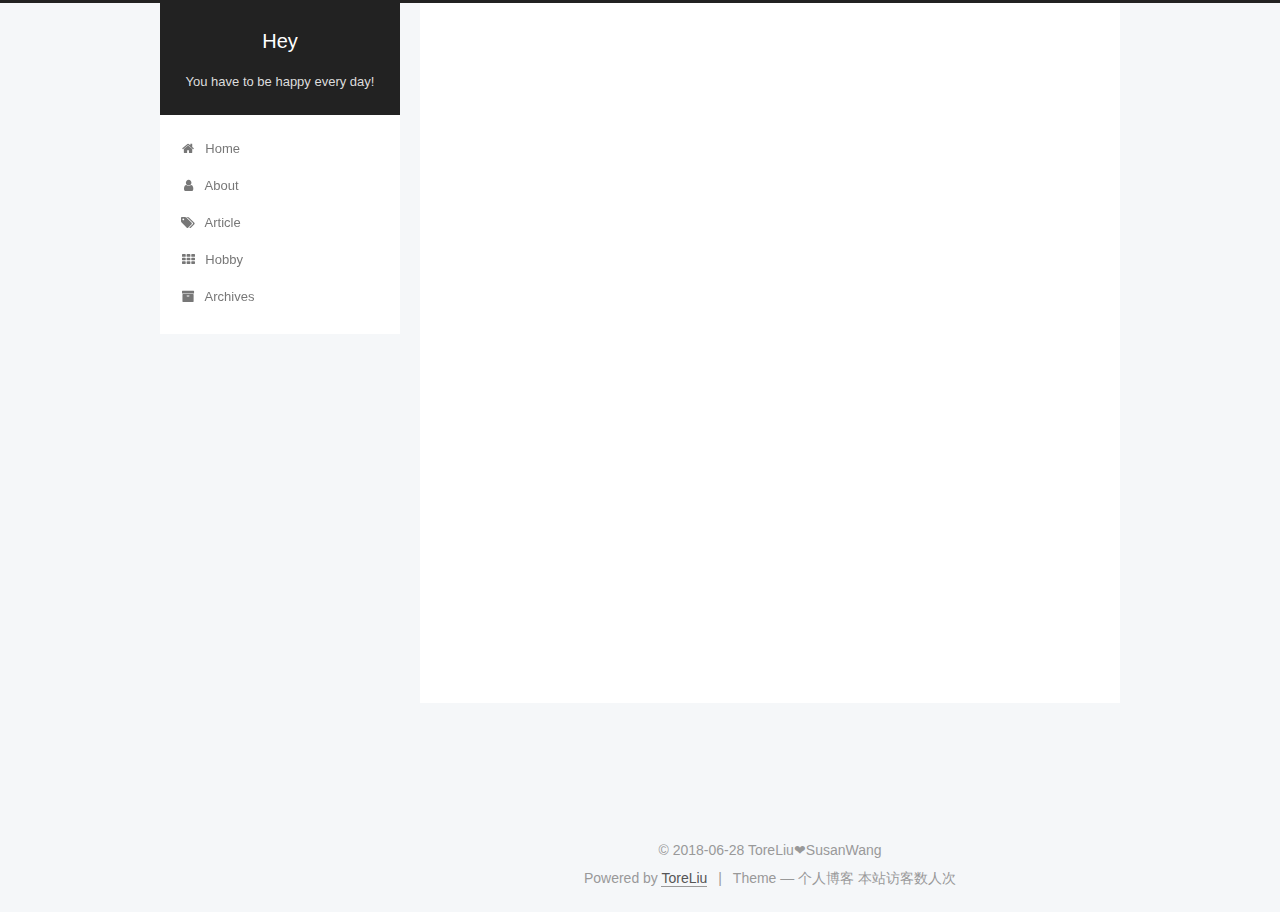
<file: archives/2018/index.html>
<!DOCTYPE html>



  


<html class="theme-next pisces use-motion" lang="zh-Hans">
<head>
  <meta charset="UTF-8"/>
<meta http-equiv="X-UA-Compatible" content="IE=edge" />
<meta name="viewport" content="width=device-width, initial-scale=1, maximum-scale=1"/>
<meta name="theme-color" content="#222">









<meta http-equiv="Cache-Control" content="no-transform" />
<meta http-equiv="Cache-Control" content="no-siteapp" />
















  
  
  <link href="/lib/fancybox/source/jquery.fancybox.css?v=2.1.5" rel="stylesheet" type="text/css" />







<link href="/lib/font-awesome/css/font-awesome.min.css?v=4.6.2" rel="stylesheet" type="text/css" />

<link href="/css/main.css?v=5.1.4" rel="stylesheet" type="text/css" />


  <link rel="apple-touch-icon" sizes="180x180" href="/images/2.jpg?v=5.1.4">


  <link rel="icon" type="image/png" sizes="32x32" href="/images/2.jpg?v=5.1.4">


  <link rel="icon" type="image/png" sizes="16x16" href="/images/2.jpg?v=5.1.4">


  <link rel="mask-icon" href="/images/logo.svg?v=5.1.4" color="#222">





  <meta name="keywords" content="Hexo, NexT" />










<meta name="description" content="When your talent connot support your ambition,you should get down to learn.">
<meta property="og:type" content="website">
<meta property="og:title" content="Hey">
<meta property="og:url" content="http://yoursite.com/archives/2018/index.html">
<meta property="og:site_name" content="Hey">
<meta property="og:description" content="When your talent connot support your ambition,you should get down to learn.">
<meta property="og:locale" content="zh-Hans">
<meta name="twitter:card" content="summary">
<meta name="twitter:title" content="Hey">
<meta name="twitter:description" content="When your talent connot support your ambition,you should get down to learn.">



<script type="text/javascript" id="hexo.configurations">
  var NexT = window.NexT || {};
  var CONFIG = {
    root: '/',
    scheme: 'Pisces',
    version: '5.1.4',
    sidebar: {"position":"left","display":"post","offset":12,"b2t":false,"scrollpercent":false,"onmobile":false},
    fancybox: true,
    tabs: true,
    motion: {"enable":true,"async":false,"transition":{"post_block":"fadeIn","post_header":"slideDownIn","post_body":"slideDownIn","coll_header":"slideLeftIn","sidebar":"slideUpIn"}},
    duoshuo: {
      userId: '0',
      author: 'Author'
    },
    algolia: {
      applicationID: '',
      apiKey: '',
      indexName: '',
      hits: {"per_page":10},
      labels: {"input_placeholder":"Search for Posts","hits_empty":"We didn't find any results for the search: ${query}","hits_stats":"${hits} results found in ${time} ms"}
    }
  };
</script>



  <link rel="canonical" href="http://yoursite.com/archives/2018/"/>





  <title>Archive | Hey</title>
  








</head>

<body itemscope itemtype="http://schema.org/WebPage" lang="zh-Hans">

  
  
    
  

  <div class="container sidebar-position-left page-archive">
    <div class="headband"></div>

    <header id="header" class="header" itemscope itemtype="http://schema.org/WPHeader">
      <div class="header-inner"><div class="site-brand-wrapper">
  <div class="site-meta ">
    

    <div class="custom-logo-site-title">
      <a href="/"  class="brand" rel="start">
        <span class="logo-line-before"><i></i></span>
        <span class="site-title">Hey</span>
        <span class="logo-line-after"><i></i></span>
      </a>
    </div>
      
        <p class="site-subtitle">You have to be happy every day!</p>
      
  </div>

  <div class="site-nav-toggle">
    <button>
      <span class="btn-bar"></span>
      <span class="btn-bar"></span>
      <span class="btn-bar"></span>
    </button>
  </div>
</div>

<nav class="site-nav">
  

  
    <ul id="menu" class="menu">
      
        
        <li class="menu-item menu-item-home">
          <a href="/" rel="section">
            
              <i class="menu-item-icon fa fa-fw fa-home"></i> <br />
            
            Home
          </a>
        </li>
      
        
        <li class="menu-item menu-item-about">
          <a href="/about/" rel="section">
            
              <i class="menu-item-icon fa fa-fw fa-user"></i> <br />
            
            About
          </a>
        </li>
      
        
        <li class="menu-item menu-item-article">
          <a href="/Article/" rel="section">
            
              <i class="menu-item-icon fa fa-fw fa-tags"></i> <br />
            
            Article
          </a>
        </li>
      
        
        <li class="menu-item menu-item-hobby">
          <a href="/hobby/" rel="section">
            
              <i class="menu-item-icon fa fa-fw fa-th"></i> <br />
            
            Hobby
          </a>
        </li>
      
        
        <li class="menu-item menu-item-archives">
          <a href="/archives/" rel="section">
            
              <i class="menu-item-icon fa fa-fw fa-archive"></i> <br />
            
            Archives
          </a>
        </li>
      

      
    </ul>
  

  
</nav>



 </div>
    </header>

    <main id="main" class="main">
      <div class="main-inner">
        <div class="content-wrap">
          <div id="content" class="content">
            

  
  
  
  <div class="post-block archive">
    <div id="posts" class="posts-collapse">
      <span class="archive-move-on"></span>

      <span class="archive-page-counter">
        
        
        
          
        
        Um..! 4 posts in total. Keep on posting.
      </span>

      

        
        
        

        
          
          <div class="collection-title">
            <h1 class="archive-year" id="archive-year-2018">2018</h1>
          </div>
        
        

        

  <article class="post post-type-normal" itemscope itemtype="http://schema.org/Article">
    <header class="post-header">

      <h2 class="post-title">
        
            <a class="post-title-link" href="/2018/06/27/Fourth/" itemprop="url">
              
                <span itemprop="name">Happy birthday to you!</span>
              
            </a>
        
      </h2>

      <div class="post-meta">
        <time class="post-time" itemprop="dateCreated"
              datetime="2018-06-27T19:14:29+08:00"
              content="2018-06-27" >
          06-27
        </time>
      </div>

    </header>
  </article>



      

        
        
        

        
        

        

  <article class="post post-type-normal" itemscope itemtype="http://schema.org/Article">
    <header class="post-header">

      <h2 class="post-title">
        
            <a class="post-title-link" href="/2018/06/13/Third/" itemprop="url">
              
                <span itemprop="name">Third page</span>
              
            </a>
        
      </h2>

      <div class="post-meta">
        <time class="post-time" itemprop="dateCreated"
              datetime="2018-06-13T15:22:02+08:00"
              content="2018-06-13" >
          06-13
        </time>
      </div>

    </header>
  </article>



      

        
        
        

        
        

        

  <article class="post post-type-normal" itemscope itemtype="http://schema.org/Article">
    <header class="post-header">

      <h2 class="post-title">
        
            <a class="post-title-link" href="/2018/06/13/First/" itemprop="url">
              
                <span itemprop="name">First page</span>
              
            </a>
        
      </h2>

      <div class="post-meta">
        <time class="post-time" itemprop="dateCreated"
              datetime="2018-06-13T10:46:16+08:00"
              content="2018-06-13" >
          06-13
        </time>
      </div>

    </header>
  </article>



      

        
        
        

        
        

        

  <article class="post post-type-normal" itemscope itemtype="http://schema.org/Article">
    <header class="post-header">

      <h2 class="post-title">
        
            <a class="post-title-link" href="/2018/06/13/Second/" itemprop="url">
              
                <span itemprop="name">Second page</span>
              
            </a>
        
      </h2>

      <div class="post-meta">
        <time class="post-time" itemprop="dateCreated"
              datetime="2018-06-13T10:45:17+08:00"
              content="2018-06-13" >
          06-13
        </time>
      </div>

    </header>
  </article>



      

    </div>
  </div>
  
  
  

  



          </div>
          


          

        </div>
        
          
  
  <div class="sidebar-toggle">
    <div class="sidebar-toggle-line-wrap">
      <span class="sidebar-toggle-line sidebar-toggle-line-first"></span>
      <span class="sidebar-toggle-line sidebar-toggle-line-middle"></span>
      <span class="sidebar-toggle-line sidebar-toggle-line-last"></span>
    </div>
  </div>

  <aside id="sidebar" class="sidebar">
    
    <div class="sidebar-inner">

      

      

      <section class="site-overview-wrap sidebar-panel sidebar-panel-active">
        <div class="site-overview">
          <div class="site-author motion-element" itemprop="author" itemscope itemtype="http://schema.org/Person">
            
              <img class="site-author-image" itemprop="image"
                src="/images/2.jpg"
                alt="ToreLiu" />
            
              <p class="site-author-name" itemprop="name">ToreLiu</p>
              <p class="site-description motion-element" itemprop="description">When your talent connot support your ambition,you should get down to learn.</p>
          </div>

          <nav class="site-state motion-element">

            
              <div class="site-state-item site-state-posts">
              
                <a href="/archives/">
              
                  <span class="site-state-item-count">4</span>
                  <span class="site-state-item-name">posts</span>
                </a>
              </div>
            

            

            

          </nav>

          

          
            <div class="links-of-author motion-element">
                
                  <span class="links-of-author-item">
                    <a href="https://im.qq.com/" target="_blank" title="QQ">
                      
                        <i class="fa fa-fw fa-qq"></i>QQ</a>
                  </span>
                
                  <span class="links-of-author-item">
                    <a href="https://weibo.com/toreliu" target="_blank" title="微博">
                      
                        <i class="fa fa-fw fa-weibo"></i>微博</a>
                  </span>
                
                  <span class="links-of-author-item">
                    <a href="https://weixin.qq.com" target="_blank" title="微信">
                      
                        <i class="fa fa-fw fa-weixin"></i>微信</a>
                  </span>
                
                  <span class="links-of-author-item">
                    <a href="mailto:yourname@gmail.com" target="_blank" title="E-Mail">
                      
                        <i class="fa fa-fw fa-envelope"></i>E-Mail</a>
                  </span>
                
            </div>
          

          
          

          
          

          

        </div>
      </section>

      

      

    </div>
  </aside>


        
      </div>
    </main>

    <footer id="footer" class="footer">
      <div class="footer-inner">
        <script async src="https://dn-lbstatics.qbox.me/busuanzi/2.3/busuanzi.pure.mini.js">
</script>
<div class="copyright">&copy; <span itemprop="copyrightYear">2018-06-28</span>
  ToreLiu❤SusanWang</span>

  
</div>


  <div class="powered-by">Powered by <a class="theme-link" target="_blank" href="https://toreliu.github.io">ToreLiu</a></div>



  <span class="post-meta-divider">|</span>



  <div class="theme-info">Theme &mdash;  个人博客</div>

<span id="busuanzi_container_site_uv">
  本站访客数<span id="busuanzi_value_site_uv"></span>人次
</span>


        







        
      </div>
    </footer>

    
      <div class="back-to-top">
        <i class="fa fa-arrow-up"></i>
        
      </div>
    

    

  </div>

  

<script type="text/javascript">
  if (Object.prototype.toString.call(window.Promise) !== '[object Function]') {
    window.Promise = null;
  }
</script>









  












  
  
    <script type="text/javascript" src="/lib/jquery/index.js?v=2.1.3"></script>
  

  
  
    <script type="text/javascript" src="/lib/fastclick/lib/fastclick.min.js?v=1.0.6"></script>
  

  
  
    <script type="text/javascript" src="/lib/jquery_lazyload/jquery.lazyload.js?v=1.9.7"></script>
  

  
  
    <script type="text/javascript" src="/lib/velocity/velocity.min.js?v=1.2.1"></script>
  

  
  
    <script type="text/javascript" src="/lib/velocity/velocity.ui.min.js?v=1.2.1"></script>
  

  
  
    <script type="text/javascript" src="/lib/fancybox/source/jquery.fancybox.pack.js?v=2.1.5"></script>
  


  


  <script type="text/javascript" src="/js/src/utils.js?v=5.1.4"></script>

  <script type="text/javascript" src="/js/src/motion.js?v=5.1.4"></script>



  
  


  <script type="text/javascript" src="/js/src/affix.js?v=5.1.4"></script>

  <script type="text/javascript" src="/js/src/schemes/pisces.js?v=5.1.4"></script>



  

  


  <script type="text/javascript" src="/js/src/bootstrap.js?v=5.1.4"></script>



  


  




	





  





  












  





  

  

  

  
  

  

  

  

</body>
</html>
</file>
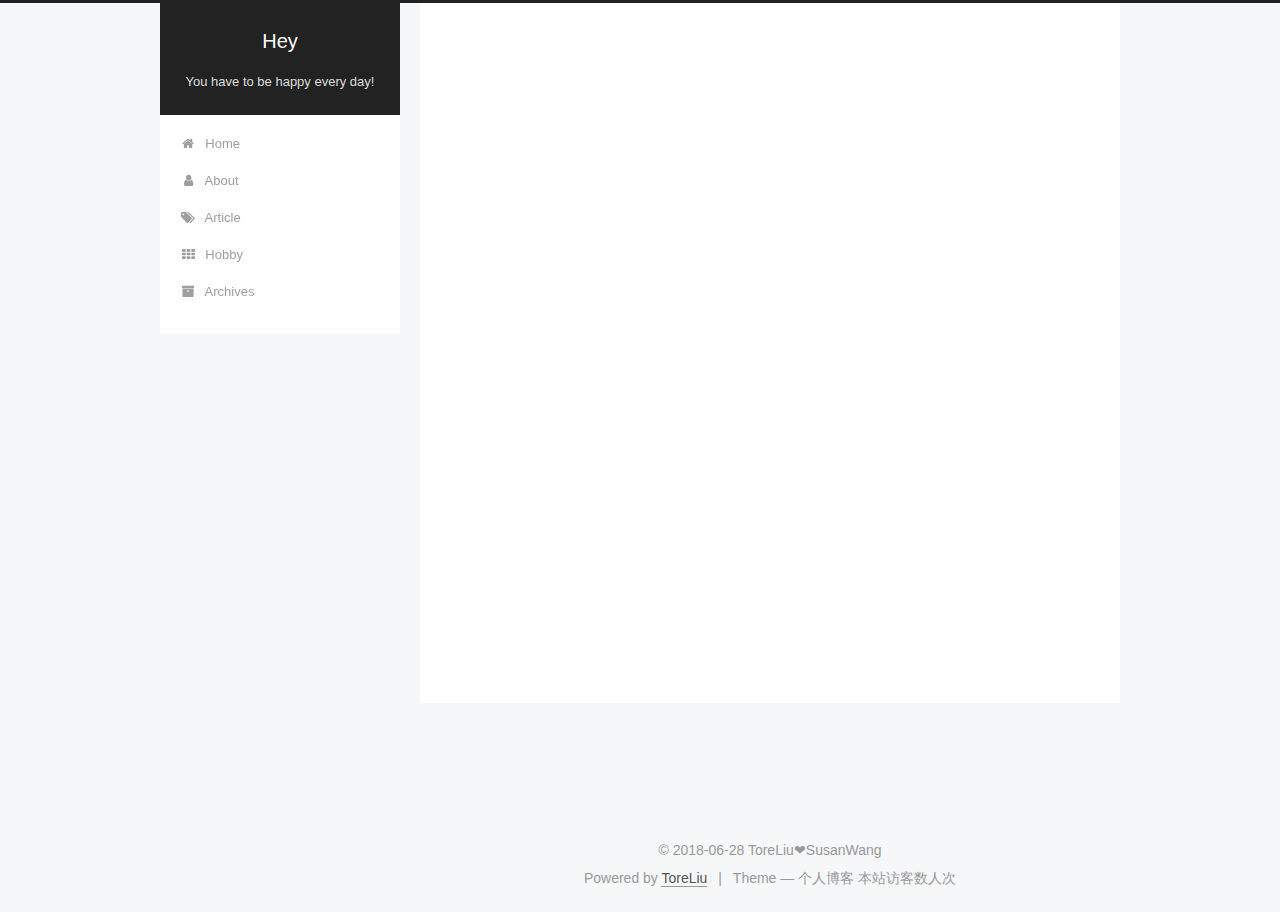
<file: archives/2018/06/index.html>
<!DOCTYPE html>



  


<html class="theme-next pisces use-motion" lang="zh-Hans">
<head>
  <meta charset="UTF-8"/>
<meta http-equiv="X-UA-Compatible" content="IE=edge" />
<meta name="viewport" content="width=device-width, initial-scale=1, maximum-scale=1"/>
<meta name="theme-color" content="#222">









<meta http-equiv="Cache-Control" content="no-transform" />
<meta http-equiv="Cache-Control" content="no-siteapp" />
















  
  
  <link href="/lib/fancybox/source/jquery.fancybox.css?v=2.1.5" rel="stylesheet" type="text/css" />







<link href="/lib/font-awesome/css/font-awesome.min.css?v=4.6.2" rel="stylesheet" type="text/css" />

<link href="/css/main.css?v=5.1.4" rel="stylesheet" type="text/css" />


  <link rel="apple-touch-icon" sizes="180x180" href="/images/2.jpg?v=5.1.4">


  <link rel="icon" type="image/png" sizes="32x32" href="/images/2.jpg?v=5.1.4">


  <link rel="icon" type="image/png" sizes="16x16" href="/images/2.jpg?v=5.1.4">


  <link rel="mask-icon" href="/images/logo.svg?v=5.1.4" color="#222">





  <meta name="keywords" content="Hexo, NexT" />










<meta name="description" content="When your talent connot support your ambition,you should get down to learn.">
<meta property="og:type" content="website">
<meta property="og:title" content="Hey">
<meta property="og:url" content="http://yoursite.com/archives/2018/06/index.html">
<meta property="og:site_name" content="Hey">
<meta property="og:description" content="When your talent connot support your ambition,you should get down to learn.">
<meta property="og:locale" content="zh-Hans">
<meta name="twitter:card" content="summary">
<meta name="twitter:title" content="Hey">
<meta name="twitter:description" content="When your talent connot support your ambition,you should get down to learn.">



<script type="text/javascript" id="hexo.configurations">
  var NexT = window.NexT || {};
  var CONFIG = {
    root: '/',
    scheme: 'Pisces',
    version: '5.1.4',
    sidebar: {"position":"left","display":"post","offset":12,"b2t":false,"scrollpercent":false,"onmobile":false},
    fancybox: true,
    tabs: true,
    motion: {"enable":true,"async":false,"transition":{"post_block":"fadeIn","post_header":"slideDownIn","post_body":"slideDownIn","coll_header":"slideLeftIn","sidebar":"slideUpIn"}},
    duoshuo: {
      userId: '0',
      author: 'Author'
    },
    algolia: {
      applicationID: '',
      apiKey: '',
      indexName: '',
      hits: {"per_page":10},
      labels: {"input_placeholder":"Search for Posts","hits_empty":"We didn't find any results for the search: ${query}","hits_stats":"${hits} results found in ${time} ms"}
    }
  };
</script>



  <link rel="canonical" href="http://yoursite.com/archives/2018/06/"/>





  <title>Archive | Hey</title>
  








</head>

<body itemscope itemtype="http://schema.org/WebPage" lang="zh-Hans">

  
  
    
  

  <div class="container sidebar-position-left page-archive">
    <div class="headband"></div>

    <header id="header" class="header" itemscope itemtype="http://schema.org/WPHeader">
      <div class="header-inner"><div class="site-brand-wrapper">
  <div class="site-meta ">
    

    <div class="custom-logo-site-title">
      <a href="/"  class="brand" rel="start">
        <span class="logo-line-before"><i></i></span>
        <span class="site-title">Hey</span>
        <span class="logo-line-after"><i></i></span>
      </a>
    </div>
      
        <p class="site-subtitle">You have to be happy every day!</p>
      
  </div>

  <div class="site-nav-toggle">
    <button>
      <span class="btn-bar"></span>
      <span class="btn-bar"></span>
      <span class="btn-bar"></span>
    </button>
  </div>
</div>

<nav class="site-nav">
  

  
    <ul id="menu" class="menu">
      
        
        <li class="menu-item menu-item-home">
          <a href="/" rel="section">
            
              <i class="menu-item-icon fa fa-fw fa-home"></i> <br />
            
            Home
          </a>
        </li>
      
        
        <li class="menu-item menu-item-about">
          <a href="/about/" rel="section">
            
              <i class="menu-item-icon fa fa-fw fa-user"></i> <br />
            
            About
          </a>
        </li>
      
        
        <li class="menu-item menu-item-article">
          <a href="/Article/" rel="section">
            
              <i class="menu-item-icon fa fa-fw fa-tags"></i> <br />
            
            Article
          </a>
        </li>
      
        
        <li class="menu-item menu-item-hobby">
          <a href="/hobby/" rel="section">
            
              <i class="menu-item-icon fa fa-fw fa-th"></i> <br />
            
            Hobby
          </a>
        </li>
      
        
        <li class="menu-item menu-item-archives">
          <a href="/archives/" rel="section">
            
              <i class="menu-item-icon fa fa-fw fa-archive"></i> <br />
            
            Archives
          </a>
        </li>
      

      
    </ul>
  

  
</nav>



 </div>
    </header>

    <main id="main" class="main">
      <div class="main-inner">
        <div class="content-wrap">
          <div id="content" class="content">
            

  
  
  
  <div class="post-block archive">
    <div id="posts" class="posts-collapse">
      <span class="archive-move-on"></span>

      <span class="archive-page-counter">
        
        
        
          
        
        Um..! 4 posts in total. Keep on posting.
      </span>

      

        
        
        

        
          
          <div class="collection-title">
            <h1 class="archive-year" id="archive-year-2018">2018</h1>
          </div>
        
        

        

  <article class="post post-type-normal" itemscope itemtype="http://schema.org/Article">
    <header class="post-header">

      <h2 class="post-title">
        
            <a class="post-title-link" href="/2018/06/27/Fourth/" itemprop="url">
              
                <span itemprop="name">Happy birthday to you!</span>
              
            </a>
        
      </h2>

      <div class="post-meta">
        <time class="post-time" itemprop="dateCreated"
              datetime="2018-06-27T19:14:29+08:00"
              content="2018-06-27" >
          06-27
        </time>
      </div>

    </header>
  </article>



      

        
        
        

        
        

        

  <article class="post post-type-normal" itemscope itemtype="http://schema.org/Article">
    <header class="post-header">

      <h2 class="post-title">
        
            <a class="post-title-link" href="/2018/06/13/Third/" itemprop="url">
              
                <span itemprop="name">Third page</span>
              
            </a>
        
      </h2>

      <div class="post-meta">
        <time class="post-time" itemprop="dateCreated"
              datetime="2018-06-13T15:22:02+08:00"
              content="2018-06-13" >
          06-13
        </time>
      </div>

    </header>
  </article>



      

        
        
        

        
        

        

  <article class="post post-type-normal" itemscope itemtype="http://schema.org/Article">
    <header class="post-header">

      <h2 class="post-title">
        
            <a class="post-title-link" href="/2018/06/13/First/" itemprop="url">
              
                <span itemprop="name">First page</span>
              
            </a>
        
      </h2>

      <div class="post-meta">
        <time class="post-time" itemprop="dateCreated"
              datetime="2018-06-13T10:46:16+08:00"
              content="2018-06-13" >
          06-13
        </time>
      </div>

    </header>
  </article>



      

        
        
        

        
        

        

  <article class="post post-type-normal" itemscope itemtype="http://schema.org/Article">
    <header class="post-header">

      <h2 class="post-title">
        
            <a class="post-title-link" href="/2018/06/13/Second/" itemprop="url">
              
                <span itemprop="name">Second page</span>
              
            </a>
        
      </h2>

      <div class="post-meta">
        <time class="post-time" itemprop="dateCreated"
              datetime="2018-06-13T10:45:17+08:00"
              content="2018-06-13" >
          06-13
        </time>
      </div>

    </header>
  </article>



      

    </div>
  </div>
  
  
  

  



          </div>
          


          

        </div>
        
          
  
  <div class="sidebar-toggle">
    <div class="sidebar-toggle-line-wrap">
      <span class="sidebar-toggle-line sidebar-toggle-line-first"></span>
      <span class="sidebar-toggle-line sidebar-toggle-line-middle"></span>
      <span class="sidebar-toggle-line sidebar-toggle-line-last"></span>
    </div>
  </div>

  <aside id="sidebar" class="sidebar">
    
    <div class="sidebar-inner">

      

      

      <section class="site-overview-wrap sidebar-panel sidebar-panel-active">
        <div class="site-overview">
          <div class="site-author motion-element" itemprop="author" itemscope itemtype="http://schema.org/Person">
            
              <img class="site-author-image" itemprop="image"
                src="/images/2.jpg"
                alt="ToreLiu" />
            
              <p class="site-author-name" itemprop="name">ToreLiu</p>
              <p class="site-description motion-element" itemprop="description">When your talent connot support your ambition,you should get down to learn.</p>
          </div>

          <nav class="site-state motion-element">

            
              <div class="site-state-item site-state-posts">
              
                <a href="/archives/">
              
                  <span class="site-state-item-count">4</span>
                  <span class="site-state-item-name">posts</span>
                </a>
              </div>
            

            

            

          </nav>

          

          
            <div class="links-of-author motion-element">
                
                  <span class="links-of-author-item">
                    <a href="https://im.qq.com/" target="_blank" title="QQ">
                      
                        <i class="fa fa-fw fa-qq"></i>QQ</a>
                  </span>
                
                  <span class="links-of-author-item">
                    <a href="https://weibo.com/toreliu" target="_blank" title="微博">
                      
                        <i class="fa fa-fw fa-weibo"></i>微博</a>
                  </span>
                
                  <span class="links-of-author-item">
                    <a href="https://weixin.qq.com" target="_blank" title="微信">
                      
                        <i class="fa fa-fw fa-weixin"></i>微信</a>
                  </span>
                
                  <span class="links-of-author-item">
                    <a href="mailto:yourname@gmail.com" target="_blank" title="E-Mail">
                      
                        <i class="fa fa-fw fa-envelope"></i>E-Mail</a>
                  </span>
                
            </div>
          

          
          

          
          

          

        </div>
      </section>

      

      

    </div>
  </aside>


        
      </div>
    </main>

    <footer id="footer" class="footer">
      <div class="footer-inner">
        <script async src="https://dn-lbstatics.qbox.me/busuanzi/2.3/busuanzi.pure.mini.js">
</script>
<div class="copyright">&copy; <span itemprop="copyrightYear">2018-06-28</span>
  ToreLiu❤SusanWang</span>

  
</div>


  <div class="powered-by">Powered by <a class="theme-link" target="_blank" href="https://toreliu.github.io">ToreLiu</a></div>



  <span class="post-meta-divider">|</span>



  <div class="theme-info">Theme &mdash;  个人博客</div>

<span id="busuanzi_container_site_uv">
  本站访客数<span id="busuanzi_value_site_uv"></span>人次
</span>


        







        
      </div>
    </footer>

    
      <div class="back-to-top">
        <i class="fa fa-arrow-up"></i>
        
      </div>
    

    

  </div>

  

<script type="text/javascript">
  if (Object.prototype.toString.call(window.Promise) !== '[object Function]') {
    window.Promise = null;
  }
</script>









  












  
  
    <script type="text/javascript" src="/lib/jquery/index.js?v=2.1.3"></script>
  

  
  
    <script type="text/javascript" src="/lib/fastclick/lib/fastclick.min.js?v=1.0.6"></script>
  

  
  
    <script type="text/javascript" src="/lib/jquery_lazyload/jquery.lazyload.js?v=1.9.7"></script>
  

  
  
    <script type="text/javascript" src="/lib/velocity/velocity.min.js?v=1.2.1"></script>
  

  
  
    <script type="text/javascript" src="/lib/velocity/velocity.ui.min.js?v=1.2.1"></script>
  

  
  
    <script type="text/javascript" src="/lib/fancybox/source/jquery.fancybox.pack.js?v=2.1.5"></script>
  


  


  <script type="text/javascript" src="/js/src/utils.js?v=5.1.4"></script>

  <script type="text/javascript" src="/js/src/motion.js?v=5.1.4"></script>



  
  


  <script type="text/javascript" src="/js/src/affix.js?v=5.1.4"></script>

  <script type="text/javascript" src="/js/src/schemes/pisces.js?v=5.1.4"></script>



  

  


  <script type="text/javascript" src="/js/src/bootstrap.js?v=5.1.4"></script>



  


  




	





  





  












  





  

  

  

  
  

  

  

  

</body>
</html>
</file>
<file: css/main.css>
/* normalize.css v3.0.2 | MIT License | git.io/normalize */
html {
  font-family: sans-serif; /* 1 */
  -ms-text-size-adjust: 100%; /* 2 */
  -webkit-text-size-adjust: 100%; /* 2 */
}
body {
  margin: 0;
}
article,
aside,
details,
figcaption,
figure,
footer,
header,
hgroup,
main,
menu,
nav,
section,
summary {
  display: block;
}
audio,
canvas,
progress,
video {
  display: inline-block; /* 1 */
  vertical-align: baseline; /* 2 */
}
audio:not([controls]) {
  display: none;
  height: 0;
}
[hidden],
template {
  display: none;
}
a {
  background-color: transparent;
}
a:active,
a:hover {
  outline: 0;
}
abbr[title] {
  border-bottom: 1px dotted;
}
b,
strong {
  font-weight: bold;
}
dfn {
  font-style: italic;
}
h1 {
  font-size: 2em;
  margin: 0.67em 0;
}
mark {
  background: #ff0;
  color: #000;
}
small {
  font-size: 80%;
}
sub,
sup {
  font-size: 75%;
  line-height: 0;
  position: relative;
  vertical-align: baseline;
}
sup {
  top: -0.5em;
}
sub {
  bottom: -0.25em;
}
img {
  border: 0;
}
svg:not(:root) {
  overflow: hidden;
}
figure {
  margin: 1em 40px;
}
hr {
  -moz-box-sizing: content-box;
  box-sizing: content-box;
  height: 0;
}
pre {
  overflow: auto;
}
code,
kbd,
pre,
samp {
  font-family: monospace, monospace;
  font-size: 1em;
}
button,
input,
optgroup,
select,
textarea {
  color: inherit; /* 1 */
  font: inherit; /* 2 */
  margin: 0; /* 3 */
}
button {
  overflow: visible;
}
button,
select {
  text-transform: none;
}
button,
html input[type="button"],
input[type="reset"],
input[type="submit"] {
  -webkit-appearance: button; /* 2 */
  cursor: pointer; /* 3 */
}
button[disabled],
html input[disabled] {
  cursor: default;
}
button::-moz-focus-inner,
input::-moz-focus-inner {
  border: 0;
  padding: 0;
}
input {
  line-height: normal;
}
input[type="checkbox"],
input[type="radio"] {
  box-sizing: border-box; /* 1 */
  padding: 0; /* 2 */
}
input[type="number"]::-webkit-inner-spin-button,
input[type="number"]::-webkit-outer-spin-button {
  height: auto;
}
input[type="search"] {
  -webkit-appearance: textfield; /* 1 */
  -moz-box-sizing: content-box;
  -webkit-box-sizing: content-box; /* 2 */
  box-sizing: content-box;
}
input[type="search"]::-webkit-search-cancel-button,
input[type="search"]::-webkit-search-decoration {
  -webkit-appearance: none;
}
fieldset {
  border: 1px solid #c0c0c0;
  margin: 0 2px;
  padding: 0.35em 0.625em 0.75em;
}
legend {
  border: 0; /* 1 */
  padding: 0; /* 2 */
}
textarea {
  overflow: auto;
}
optgroup {
  font-weight: bold;
}
table {
  border-collapse: collapse;
  border-spacing: 0;
}
td,
th {
  padding: 0;
}
::selection {
  background: #262a30;
  color: #fff;
}
body {
  position: relative;
  font-family: 'Lato', "PingFang SC", "Microsoft YaHei", sans-serif;
  font-size: 14px;
  line-height: 2;
  color: #555;
  background: #f5f7f9;
}
@media (max-width: 767px) {
  body {
    padding-right: 0 !important;
  }
}
@media (min-width: 768px) and (max-width: 991px) {
  body {
    padding-right: 0 !important;
  }
}
@media (min-width: 1600px) {
  body {
    font-size: 16px;
  }
}
h1,
h2,
h3,
h4,
h5,
h6 {
  margin: 0;
  padding: 0;
  font-weight: bold;
  line-height: 1.5;
  font-family: 'Lato', "PingFang SC", "Microsoft YaHei", sans-serif;
}
h2,
h3,
h4,
h5,
h6 {
  margin: 20px 0 15px;
}
h1 {
  font-size: 22px;
}
@media (max-width: 767px) {
  h1 {
    font-size: 18px;
  }
}
h2 {
  font-size: 20px;
}
@media (max-width: 767px) {
  h2 {
    font-size: 16px;
  }
}
h3 {
  font-size: 18px;
}
@media (max-width: 767px) {
  h3 {
    font-size: 14px;
  }
}
h4 {
  font-size: 16px;
}
@media (max-width: 767px) {
  h4 {
    font-size: 12px;
  }
}
h5 {
  font-size: 14px;
}
@media (max-width: 767px) {
  h5 {
    font-size: 10px;
  }
}
h6 {
  font-size: 12px;
}
@media (max-width: 767px) {
  h6 {
    font-size: 8px;
  }
}
p {
  margin: 0 0 20px 0;
}
a {
  color: #555;
  text-decoration: none;
  outline: none;
  border-bottom: 1px solid #999;
  word-wrap: break-word;
}
a:hover {
  color: #222;
  border-bottom-color: #222;
}
blockquote {
  margin: 0;
  padding: 0;
}
img {
  display: block;
  margin: auto;
  max-width: 100%;
  height: auto;
}
hr {
  margin: 40px 0;
  height: 3px;
  border: none;
  background-color: #ddd;
  background-image: repeating-linear-gradient(-45deg, #fff, #fff 4px, transparent 4px, transparent 8px);
}
blockquote {
  padding: 0 15px;
  color: #666;
  border-left: 4px solid #ddd;
}
blockquote cite::before {
  content: "-";
  padding: 0 5px;
}
dt {
  font-weight: 700;
}
dd {
  margin: 0;
  padding: 0;
}
kbd {
  border: 1px solid #ccc;
  border-radius: 0.2em;
  box-shadow: 0.1em 0.1em 0.2em rgba(0,0,0,0.1);
  background-color: #f9f9f9;
  font-family: inherit;
  background-image: -webkit-linear-gradient(top, #eee, #fff, #eee);
  padding: 0.1em 0.3em;
  white-space: nowrap;
}
.text-left {
  text-align: left;
}
.text-center {
  text-align: center;
}
.text-right {
  text-align: right;
}
.text-justify {
  text-align: justify;
}
.text-nowrap {
  white-space: nowrap;
}
.text-lowercase {
  text-transform: lowercase;
}
.text-uppercase {
  text-transform: uppercase;
}
.text-capitalize {
  text-transform: capitalize;
}
.center-block {
  display: block;
  margin-left: auto;
  margin-right: auto;
}
.clearfix:before,
.clearfix:after {
  content: " ";
  display: table;
}
.clearfix:after {
  clear: both;
}
.pullquote {
  width: 45%;
}
.pullquote.left {
  float: left;
  margin-left: 5px;
  margin-right: 10px;
}
.pullquote.right {
  float: right;
  margin-left: 10px;
  margin-right: 5px;
}
.affix.affix.affix {
  position: fixed;
}
.translation {
  margin-top: -20px;
  font-size: 14px;
  color: #999;
}
.scrollbar-measure {
  width: 100px;
  height: 100px;
  overflow: scroll;
  position: absolute;
  top: -9999px;
}
.use-motion .motion-element {
  opacity: 0;
}
table {
  margin: 20px 0;
  width: 100%;
  border-collapse: collapse;
  border-spacing: 0;
  border: 1px solid #ddd;
  font-size: 14px;
  table-layout: fixed;
  word-wrap: break-all;
}
table>tbody>tr:nth-of-type(odd) {
  background-color: #f9f9f9;
}
table>tbody>tr:hover {
  background-color: #f5f5f5;
}
caption,
th,
td {
  padding: 8px;
  text-align: left;
  vertical-align: middle;
  font-weight: normal;
}
th,
td {
  border-bottom: 3px solid #ddd;
  border-right: 1px solid #eee;
}
th {
  padding-bottom: 10px;
  font-weight: 700;
}
td {
  border-bottom-width: 1px;
}
html,
body {
  height: 100%;
}
.container {
  position: relative;
  min-height: 100%;
}
.header-inner {
  margin: 0 auto;
  padding: 100px 0 70px;
  width: 700px;
}
@media (min-width: 1600px) {
  .container .header-inner {
    width: 900px;
  }
}
.main {
  padding-bottom: 150px;
}
.main-inner {
  margin: 0 auto;
  width: 700px;
}
@media (min-width: 1600px) {
  .container .main-inner {
    width: 900px;
  }
}
.footer {
  position: absolute;
  left: 0;
  bottom: 0;
  width: 100%;
  min-height: 50px;
}
.footer-inner {
  box-sizing: border-box;
  margin: 20px auto;
  width: 700px;
}
@media (min-width: 1600px) {
  .container .footer-inner {
    width: 900px;
  }
}
pre,
.highlight {
  overflow: auto;
  margin: 20px 0;
  padding: 0;
  font-size: 13px;
  color: #4d4d4c;
  background: #f7f7f7;
  line-height: 1.6;
}
pre,
code {
  font-family: consolas, Menlo, "PingFang SC", "Microsoft YaHei", monospace;
}
code {
  padding: 2px 4px;
  word-wrap: break-word;
  color: #555;
  background: #eee;
  border-radius: 3px;
  font-size: 13px;
}
pre {
  padding: 10px;
}
pre code {
  padding: 0;
  color: #4d4d4c;
  background: none;
  text-shadow: none;
}
.highlight {
  border-radius: 1px;
}
.highlight pre {
  border: none;
  margin: 0;
  padding: 10px 0;
}
.highlight table {
  margin: 0;
  width: auto;
  border: none;
}
.highlight td {
  border: none;
  padding: 0;
}
.highlight figcaption {
  font-size: 1em;
  color: #4d4d4c;
  line-height: 1em;
  margin-bottom: 1em;
}
.highlight figcaption:before,
.highlight figcaption:after {
  content: " ";
  display: table;
}
.highlight figcaption:after {
  clear: both;
}
.highlight figcaption a {
  float: right;
  color: #4d4d4c;
}
.highlight figcaption a:hover {
  border-bottom-color: #4d4d4c;
}
.highlight .gutter pre {
  padding-left: 10px;
  padding-right: 10px;
  color: #869194;
  text-align: right;
  background-color: #eff2f3;
}
.highlight .code pre {
  width: 100%;
  padding-left: 10px;
  padding-right: 10px;
  background-color: #f7f7f7;
}
.highlight .line {
  height: 20px;
}
.gutter {
  -webkit-user-select: none;
  -moz-user-select: none;
  -ms-user-select: none;
  user-select: none;
}
.gist table {
  width: auto;
}
.gist table td {
  border: none;
}
pre .deletion {
  background: #fdd;
}
pre .addition {
  background: #dfd;
}
pre .meta {
  color: #8959a8;
}
pre .comment {
  color: #8e908c;
}
pre .variable,
pre .attribute,
pre .tag,
pre .regexp,
pre .ruby .constant,
pre .xml .tag .title,
pre .xml .pi,
pre .xml .doctype,
pre .html .doctype,
pre .css .id,
pre .css .class,
pre .css .pseudo {
  color: #c82829;
}
pre .number,
pre .preprocessor,
pre .built_in,
pre .literal,
pre .params,
pre .constant,
pre .command {
  color: #f5871f;
}
pre .ruby .class .title,
pre .css .rules .attribute,
pre .string,
pre .value,
pre .inheritance,
pre .header,
pre .ruby .symbol,
pre .xml .cdata,
pre .special,
pre .number,
pre .formula {
  color: #718c00;
}
pre .title,
pre .css .hexcolor {
  color: #3e999f;
}
pre .function,
pre .python .decorator,
pre .python .title,
pre .ruby .function .title,
pre .ruby .title .keyword,
pre .perl .sub,
pre .javascript .title,
pre .coffeescript .title {
  color: #4271ae;
}
pre .keyword,
pre .javascript .function {
  color: #8959a8;
}
.full-image.full-image.full-image.full-image {
  border: none;
  max-width: 100%;
  width: auto;
  margin: 20px auto 25px;
}
@media (min-width: 992px) {
  .full-image.full-image.full-image.full-image {
    max-width: none;
    width: 118%;
    margin: 0 -9%;
  }
}
.blockquote-center,
.page-home .post-type-quote blockquote,
.page-post-detail .post-type-quote blockquote {
  position: relative;
  margin: 40px 0;
  padding: 0;
  border-left: none;
  text-align: center;
}
.blockquote-center::before,
.page-home .post-type-quote blockquote::before,
.page-post-detail .post-type-quote blockquote::before,
.blockquote-center::after,
.page-home .post-type-quote blockquote::after,
.page-post-detail .post-type-quote blockquote::after {
  position: absolute;
  content: ' ';
  display: block;
  width: 100%;
  height: 24px;
  opacity: 0.2;
  background-repeat: no-repeat;
  background-position: 0 -6px;
  background-size: 22px 22px;
}
.blockquote-center::before,
.page-home .post-type-quote blockquote::before,
.page-post-detail .post-type-quote blockquote::before {
  top: -20px;
  background-image: url("../images/quote-l.svg");
  border-top: 1px solid #ccc;
}
.blockquote-center::after,
.page-home .post-type-quote blockquote::after,
.page-post-detail .post-type-quote blockquote::after {
  bottom: -20px;
  background-image: url("../images/quote-r.svg");
  border-bottom: 1px solid #ccc;
  background-position: 100% 8px;
}
.blockquote-center p,
.page-home .post-type-quote blockquote p,
.page-post-detail .post-type-quote blockquote p,
.blockquote-center div,
.page-home .post-type-quote blockquote div,
.page-post-detail .post-type-quote blockquote div {
  text-align: center;
}
.post .post-body .group-picture img {
  box-sizing: border-box;
  padding: 0 3px;
  border: none;
}
.post .group-picture-row {
  overflow: hidden;
  margin-top: 6px;
}
.post .group-picture-row:first-child {
  margin-top: 0;
}
.post .group-picture-column {
  float: left;
}
.page-post-detail .post-body .group-picture-column {
  float: none;
  margin-top: 10px;
  width: auto !important;
}
.page-post-detail .post-body .group-picture-column img {
  margin: 0 auto;
}
.page-archive .group-picture-container {
  overflow: hidden;
}
.page-archive .group-picture-row {
  float: left;
}
.page-archive .group-picture-row:first-child {
  margin-top: 6px;
}
.page-archive .group-picture-column {
  max-width: 150px;
  max-height: 150px;
}
.post-body .note {
  position: relative;
  padding: 15px;
  margin-bottom: 20px;
  border: 1px solid #eee;
  border-left-width: 5px;
  border-radius: 3px;
}
.post-body .note h2,
.post-body .note h3,
.post-body .note h4,
.post-body .note h5,
.post-body .note h6 {
  margin-top: 0;
  margin-bottom: 0;
  border-bottom: initial;
  padding-top: 0 !important;
}
.post-body .note p:first-child,
.post-body .note ul:first-child,
.post-body .note ol:first-child,
.post-body .note table:first-child,
.post-body .note pre:first-child,
.post-body .note blockquote:first-child {
  margin-top: 0;
}
.post-body .note p:last-child,
.post-body .note ul:last-child,
.post-body .note ol:last-child,
.post-body .note table:last-child,
.post-body .note pre:last-child,
.post-body .note blockquote:last-child {
  margin-bottom: 0;
}
.post-body .note.default {
  border-left-color: #777;
}
.post-body .note.default h2,
.post-body .note.default h3,
.post-body .note.default h4,
.post-body .note.default h5,
.post-body .note.default h6 {
  color: #777;
}
.post-body .note.primary {
  border-left-color: #6f42c1;
}
.post-body .note.primary h2,
.post-body .note.primary h3,
.post-body .note.primary h4,
.post-body .note.primary h5,
.post-body .note.primary h6 {
  color: #6f42c1;
}
.post-body .note.info {
  border-left-color: #428bca;
}
.post-body .note.info h2,
.post-body .note.info h3,
.post-body .note.info h4,
.post-body .note.info h5,
.post-body .note.info h6 {
  color: #428bca;
}
.post-body .note.success {
  border-left-color: #5cb85c;
}
.post-body .note.success h2,
.post-body .note.success h3,
.post-body .note.success h4,
.post-body .note.success h5,
.post-body .note.success h6 {
  color: #5cb85c;
}
.post-body .note.warning {
  border-left-color: #f0ad4e;
}
.post-body .note.warning h2,
.post-body .note.warning h3,
.post-body .note.warning h4,
.post-body .note.warning h5,
.post-body .note.warning h6 {
  color: #f0ad4e;
}
.post-body .note.danger {
  border-left-color: #d9534f;
}
.post-body .note.danger h2,
.post-body .note.danger h3,
.post-body .note.danger h4,
.post-body .note.danger h5,
.post-body .note.danger h6 {
  color: #d9534f;
}
.post-body .label {
  display: inline;
  padding: 0 2px;
  white-space: nowrap;
}
.post-body .label.default {
  background-color: #f0f0f0;
}
.post-body .label.primary {
  background-color: #efe6f7;
}
.post-body .label.info {
  background-color: #e5f2f8;
}
.post-body .label.success {
  background-color: #e7f4e9;
}
.post-body .label.warning {
  background-color: #fcf6e1;
}
.post-body .label.danger {
  background-color: #fae8eb;
}
.post-body .tabs {
  position: relative;
  display: block;
  margin-bottom: 20px;
  padding-top: 10px;
}
.post-body .tabs ul.nav-tabs {
  margin: 0;
  padding: 0;
  display: flex;
  margin-bottom: -1px;
}
@media (max-width: 413px) {
  .post-body .tabs ul.nav-tabs {
    display: block;
    margin-bottom: 5px;
  }
}
.post-body .tabs ul.nav-tabs li.tab {
  list-style-type: none !important;
  margin: 0 0.25em 0 0;
  border-top: 3px solid transparent;
  border-left: 1px solid transparent;
  border-right: 1px solid transparent;
}
@media (max-width: 413px) {
  .post-body .tabs ul.nav-tabs li.tab {
    margin: initial;
    border-top: 1px solid transparent;
    border-left: 3px solid transparent;
    border-right: 1px solid transparent;
    border-bottom: 1px solid transparent;
  }
}
.post-body .tabs ul.nav-tabs li.tab a {
  outline: 0;
  border-bottom: initial;
  display: block;
  line-height: 1.8em;
  padding: 0.25em 0.75em;
  transition-duration: 0.2s;
  transition-timing-function: ease-out;
  transition-delay: 0s;
}
.post-body .tabs ul.nav-tabs li.tab a i {
  width: 1.285714285714286em;
}
.post-body .tabs ul.nav-tabs li.tab.active {
  border-top: 3px solid #fc6423;
  border-left: 1px solid #ddd;
  border-right: 1px solid #ddd;
  background-color: #fff;
}
@media (max-width: 413px) {
  .post-body .tabs ul.nav-tabs li.tab.active {
    border-top: 1px solid #ddd;
    border-left: 3px solid #fc6423;
    border-right: 1px solid #ddd;
    border-bottom: 1px solid #ddd;
  }
}
.post-body .tabs ul.nav-tabs li.tab.active a {
  cursor: default;
  color: #555;
}
.post-body .tabs .tab-content {
  background-color: #fff;
}
.post-body .tabs .tab-content .tab-pane {
  border: 1px solid #ddd;
  padding: 20px 20px 0 20px;
}
.post-body .tabs .tab-content .tab-pane:not(.active) {
  display: none !important;
}
.post-body .tabs .tab-content .tab-pane.active {
  display: block !important;
}
.btn {
  display: inline-block;
  padding: 0 20px;
  font-size: 14px;
  color: #555;
  background: #fff;
  border: 2px solid #555;
  text-decoration: none;
  border-radius: 2px;
  transition-property: background-color;
  transition-duration: 0.2s;
  transition-timing-function: ease-in-out;
  transition-delay: 0s;
  line-height: 2;
}
.btn:hover {
  border-color: #222;
  color: #fff;
  background: #222;
}
.btn +.btn {
  margin: 0 0 8px 8px;
}
.btn .fa-fw {
  width: 1.285714285714286em;
  text-align: left;
}
.btn-bar {
  display: block;
  width: 22px;
  height: 2px;
  background: #555;
  border-radius: 1px;
}
.btn-bar+.btn-bar {
  margin-top: 4px;
}
.pagination {
  margin: 120px 0 40px;
  text-align: center;
  border-top: 1px solid #eee;
}
.page-number-basic,
.pagination .prev,
.pagination .next,
.pagination .page-number,
.pagination .space {
  display: inline-block;
  position: relative;
  top: -1px;
  margin: 0 10px;
  padding: 0 11px;
}
@media (max-width: 767px) {
  .page-number-basic,
  .pagination .prev,
  .pagination .next,
  .pagination .page-number,
  .pagination .space {
    margin: 0 5px;
  }
}
.pagination .prev,
.pagination .next,
.pagination .page-number {
  border-bottom: 0;
  border-top: 1px solid #eee;
  transition-property: border-color;
  transition-duration: 0.2s;
  transition-timing-function: ease-in-out;
  transition-delay: 0s;
}
.pagination .prev:hover,
.pagination .next:hover,
.pagination .page-number:hover {
  border-top-color: #222;
}
.pagination .space {
  padding: 0;
  margin: 0;
}
.pagination .prev {
  margin-left: 0;
}
.pagination .next {
  margin-right: 0;
}
.pagination .page-number.current {
  color: #fff;
  background: #ccc;
  border-top-color: #ccc;
}
@media (max-width: 767px) {
  .pagination {
    border-top: none;
  }
  .pagination .prev,
  .pagination .next,
  .pagination .page-number {
    margin-bottom: 10px;
    border-top: 0;
    border-bottom: 1px solid #eee;
    padding: 0 10px;
  }
  .pagination .prev:hover,
  .pagination .next:hover,
  .pagination .page-number:hover {
    border-bottom-color: #222;
  }
}
.comments {
  margin: 60px 20px 0;
}
.tag-cloud {
  text-align: center;
}
.tag-cloud a {
  display: inline-block;
  margin: 10px;
}
.back-to-top {
  box-sizing: border-box;
  position: fixed;
  bottom: -100px;
  right: 30px;
  z-index: 1050;
  padding: 0 6px;
  width: 24px;
  background: #222;
  font-size: 12px;
  opacity: 0.6;
  color: #fff;
  cursor: pointer;
  text-align: center;
  -webkit-transform: translateZ(0);
  transition-property: bottom;
  transition-duration: 0.2s;
  transition-timing-function: ease-in-out;
  transition-delay: 0s;
}
@media (min-width: 768px) and (max-width: 991px) {
  .back-to-top {
    display: none !important;
  }
}
@media (max-width: 767px) {
  .back-to-top {
    display: none !important;
  }
}
.back-to-top.back-to-top-on {
  bottom: 30px;
}
.header {
  background: transparent;
}
.header-inner {
  position: relative;
}
.headband {
  height: 3px;
  background: #222;
}
.site-meta {
  margin: 0;
  text-align: center;
}
@media (max-width: 767px) {
  .site-meta {
    text-align: center;
  }
}
.brand {
  position: relative;
  display: inline-block;
  padding: 0 40px;
  color: #fff;
  background: #222;
  border-bottom: none;
}
.brand:hover {
  color: #fff;
}
.logo {
  display: inline-block;
  margin-right: 5px;
  line-height: 36px;
  vertical-align: top;
}
.site-title {
  display: inline-block;
  vertical-align: top;
  line-height: 36px;
  font-size: 20px;
  font-weight: normal;
  font-family: 'Lato', "PingFang SC", "Microsoft YaHei", sans-serif;
}
.site-subtitle {
  margin-top: 10px;
  font-size: 13px;
  color: #ddd;
}
.use-motion .brand {
  opacity: 0;
}
.use-motion .logo,
.use-motion .site-title,
.use-motion .site-subtitle {
  opacity: 0;
  position: relative;
  top: -10px;
}
.site-nav-toggle {
  display: none;
  position: absolute;
  top: 10px;
  left: 10px;
}
@media (max-width: 767px) {
  .site-nav-toggle {
    display: block;
  }
}
.site-nav-toggle button {
  margin-top: 2px;
  padding: 9px 10px;
  background: transparent;
  border: none;
}
@media (max-width: 767px) {
  .site-nav {
    display: none;
    margin: 0 -10px;
    padding: 0 10px;
    clear: both;
    border-top: 1px solid #ddd;
  }
}
@media (min-width: 768px) and (max-width: 991px) {
  .site-nav {
    display: block !important;
  }
}
@media (min-width: 992px) {
  .site-nav {
    display: block !important;
  }
}
.menu {
  margin-top: 20px;
  padding-left: 0;
  text-align: center;
}
.menu .menu-item {
  display: inline-block;
  margin: 0 10px;
  list-style: none;
}
@media screen and (max-width: 767px) {
  .menu .menu-item {
    margin-top: 10px;
  }
}
.menu .menu-item a {
  display: block;
  font-size: 13px;
  line-height: inherit;
  border-bottom: 1px solid transparent;
  transition-property: border-color;
  transition-duration: 0.2s;
  transition-timing-function: ease-in-out;
  transition-delay: 0s;
}
.menu .menu-item a:hover,
.menu-item-active a {
  border-bottom-color: #222;
}
.menu .menu-item .fa {
  margin-right: 5px;
}
.use-motion .menu-item {
  opacity: 0;
}
.post-body {
  font-family: 'Lato', "PingFang SC", "Microsoft YaHei", sans-serif;
}
@media (max-width: 767px) {
  .post-body {
    word-break: break-word;
  }
}
.post-body .fancybox img {
  display: block !important;
  margin: 0 auto;
  cursor: pointer;
  cursor: zoom-in;
  cursor: -webkit-zoom-in;
}
.post-body .image-caption,
.post-body .figure .caption {
  margin: -20px auto 15px;
  text-align: center;
  font-size: 14px;
  color: #999;
  font-weight: bold;
  line-height: 1;
}
.post-sticky-flag {
  display: inline-block;
  font-size: 16px;
  -ms-transform: rotate(30deg);
  -webkit-transform: rotate(30deg);
  -moz-transform: rotate(30deg);
  -ms-transform: rotate(30deg);
  -o-transform: rotate(30deg);
  transform: rotate(30deg);
}
.use-motion .post-block,
.use-motion .pagination,
.use-motion .comments {
  opacity: 0;
}
.use-motion .post-header {
  opacity: 0;
}
.use-motion .post-body {
  opacity: 0;
}
.use-motion .collection-title {
  opacity: 0;
}
.posts-expand {
  padding-top: 40px;
}
@media (max-width: 767px) {
  .posts-expand {
    margin: 0 20px;
  }
  .post-body pre .gutter pre {
    padding-right: 10px;
  }
  .post-body .highlight {
    margin-left: 0px;
    margin-right: 0px;
    padding: 0;
  }
  .post-body .highlight .gutter pre {
    padding-right: 10px;
  }
}
@media (min-width: 992px) {
  .posts-expand .post-body {
    text-align: justify;
  }
}
.posts-expand .post-body h2,
.posts-expand .post-body h3,
.posts-expand .post-body h4,
.posts-expand .post-body h5,
.posts-expand .post-body h6 {
  padding-top: 10px;
}
.posts-expand .post-body h2 .header-anchor,
.posts-expand .post-body h3 .header-anchor,
.posts-expand .post-body h4 .header-anchor,
.posts-expand .post-body h5 .header-anchor,
.posts-expand .post-body h6 .header-anchor {
  float: right;
  margin-left: 10px;
  color: #ccc;
  border-bottom-style: none;
  visibility: hidden;
}
.posts-expand .post-body h2 .header-anchor:hover,
.posts-expand .post-body h3 .header-anchor:hover,
.posts-expand .post-body h4 .header-anchor:hover,
.posts-expand .post-body h5 .header-anchor:hover,
.posts-expand .post-body h6 .header-anchor:hover {
  color: inherit;
}
.posts-expand .post-body h2:hover .header-anchor,
.posts-expand .post-body h3:hover .header-anchor,
.posts-expand .post-body h4:hover .header-anchor,
.posts-expand .post-body h5:hover .header-anchor,
.posts-expand .post-body h6:hover .header-anchor {
  visibility: visible;
}
.posts-expand .post-body ul li {
  list-style: circle;
}
.posts-expand .post-body img {
  box-sizing: border-box;
  margin: auto;
  padding: 3px;
  border: 1px solid #ddd;
}
.posts-expand .post-body .fancybox img {
  margin: 0 auto 25px;
}
@media (max-width: 767px) {
  .posts-collapse {
    margin: 0 20px;
  }
  .posts-collapse .post-title,
  .posts-collapse .post-meta {
    display: block;
    width: auto;
    text-align: left;
  }
}
.posts-collapse {
  position: relative;
  z-index: 1010;
  margin-left: 55px;
}
.posts-collapse::after {
  content: " ";
  position: absolute;
  top: 20px;
  left: 0;
  margin-left: -2px;
  width: 4px;
  height: 100%;
  background: #f5f5f5;
  z-index: -1;
}
@media (max-width: 767px) {
  .posts-collapse {
    margin: 0 20px;
  }
}
.posts-collapse .collection-title {
  position: relative;
  margin: 60px 0;
}
.posts-collapse .collection-title h1,
.posts-collapse .collection-title h2 {
  margin-left: 20px;
}
.posts-collapse .collection-title small {
  color: #bbb;
  margin-left: 5px;
}
.posts-collapse .collection-title::before {
  content: " ";
  position: absolute;
  left: 0;
  top: 50%;
  margin-left: -4px;
  margin-top: -4px;
  width: 8px;
  height: 8px;
  background: #bbb;
  border-radius: 50%;
}
.posts-collapse .post {
  margin: 30px 0;
}
.posts-collapse .post-header {
  position: relative;
  transition-duration: 0.2s;
  transition-timing-function: ease-in-out;
  transition-delay: 0s;
  transition-property: border;
  border-bottom: 1px dashed #ccc;
}
.posts-collapse .post-header::before {
  content: " ";
  position: absolute;
  left: 0;
  top: 12px;
  width: 6px;
  height: 6px;
  margin-left: -4px;
  background: #bbb;
  border-radius: 50%;
  border: 1px solid #fff;
  transition-duration: 0.2s;
  transition-timing-function: ease-in-out;
  transition-delay: 0s;
  transition-property: background;
}
.posts-collapse .post-header:hover {
  border-bottom-color: #666;
}
.posts-collapse .post-header:hover::before {
  background: #222;
}
.posts-collapse .post-meta {
  position: absolute;
  font-size: 12px;
  left: 20px;
  top: 5px;
}
.posts-collapse .post-comments-count {
  display: none;
}
.posts-collapse .post-title {
  margin-left: 60px;
  font-size: 16px;
  font-weight: normal;
  line-height: inherit;
}
.posts-collapse .post-title::after {
  margin-left: 3px;
  opacity: 0.6;
}
.posts-collapse .post-title a {
  color: #666;
  border-bottom: none;
}
.page-home .post-type-quote .post-header,
.page-post-detail .post-type-quote .post-header,
.page-home .post-type-quote .post-tags,
.page-post-detail .post-type-quote .post-tags {
  display: none;
}
.posts-expand .post-title {
  text-align: center;
  word-break: break-word;
  font-weight: 400;
}
.posts-expand .post-title-link {
  display: inline-block;
  position: relative;
  color: #555;
  border-bottom: none;
  line-height: 1.2;
  vertical-align: top;
}
.posts-expand .post-title-link::before {
  content: "";
  position: absolute;
  width: 100%;
  height: 2px;
  bottom: 0;
  left: 0;
  background-color: #000;
  visibility: hidden;
  -webkit-transform: scaleX(0);
  -moz-transform: scaleX(0);
  -ms-transform: scaleX(0);
  -o-transform: scaleX(0);
  transform: scaleX(0);
  transition-duration: 0.2s;
  transition-timing-function: ease-in-out;
  transition-delay: 0s;
}
.posts-expand .post-title-link:hover::before {
  visibility: visible;
  -webkit-transform: scaleX(1);
  -moz-transform: scaleX(1);
  -ms-transform: scaleX(1);
  -o-transform: scaleX(1);
  transform: scaleX(1);
}
.posts-expand .post-title-link .fa {
  font-size: 16px;
}
.posts-expand .post-meta {
  margin: 3px 0 60px 0;
  color: #999;
  font-family: 'Lato', "PingFang SC", "Microsoft YaHei", sans-serif;
  font-size: 12px;
  text-align: center;
}
.posts-expand .post-meta .post-category-list {
  display: inline-block;
  margin: 0;
  padding: 3px;
}
.posts-expand .post-meta .post-category-list-link {
  color: #999;
}
.posts-expand .post-meta .post-description {
  font-size: 14px;
  margin-top: 2px;
}
.post-meta-divider {
  margin: 0 0.5em;
}
.post-meta-item-icon {
  margin-right: 3px;
}
@media (min-width: 768px) and (max-width: 991px) {
  .post-meta-item-icon {
    display: inline-block;
  }
}
@media (max-width: 767px) {
  .post-meta-item-icon {
    display: inline-block;
  }
}
@media (min-width: 768px) and (max-width: 991px) {
  .post-meta-item-text {
    display: none;
  }
}
@media (max-width: 767px) {
  .post-meta-item-text {
    display: none;
  }
}
@media (max-width: 767px) {
  .posts-expand .post-comments-count {
    display: none;
  }
}
.post-button {
  margin-top: 40px;
}
.posts-expand .post-tags {
  margin-top: 40px;
  text-align: center;
}
.posts-expand .post-tags a {
  display: inline-block;
  margin-right: 10px;
  font-size: 13px;
}
.post-nav {
  display: table;
  margin-top: 15px;
  width: 100%;
  border-top: 1px solid #eee;
}
.post-nav-divider {
  display: table-cell;
  width: 10%;
}
.post-nav-item {
  display: table-cell;
  padding: 10px 0 0 0;
  width: 45%;
  vertical-align: top;
}
.post-nav-item a {
  position: relative;
  display: block;
  line-height: 25px;
  font-size: 14px;
  color: #555;
  border-bottom: none;
}
.post-nav-item a:hover {
  color: #222;
  border-bottom: none;
}
.post-nav-item a:active {
  top: 2px;
}
.post-nav-item .fa {
  position: absolute;
  top: 8px;
  left: 0;
  font-size: 12px;
}
.post-nav-next a {
  padding-left: 15px;
}
.post-nav-prev {
  text-align: right;
}
.post-nav-prev a {
  padding-right: 15px;
}
.post-nav-prev .fa {
  right: 0;
  left: auto;
}
.posts-expand .post-eof {
  display: block;
  margin: 80px auto 60px;
  width: 8%;
  height: 1px;
  background: #ccc;
  text-align: center;
}
.post:last-child .post-eof.post-eof.post-eof {
  display: none;
}
.post-gallery {
  display: table;
  table-layout: fixed;
  width: 100%;
  border-collapse: separate;
}
.post-gallery-row {
  display: table-row;
}
.post-gallery .post-gallery-img {
  display: table-cell;
  text-align: center;
  vertical-align: middle;
  border: none;
}
.post-gallery .post-gallery-img img {
  max-width: 100%;
  max-height: 100%;
  border: none;
}
.fancybox-close,
.fancybox-close:hover {
  border: none;
}
.rtl.post-body p,
.rtl.post-body a,
.rtl.post-body h1,
.rtl.post-body h2,
.rtl.post-body h3,
.rtl.post-body h4,
.rtl.post-body h5,
.rtl.post-body h6,
.rtl.post-body li,
.rtl.post-body ul,
.rtl.post-body ol {
  direction: rtl;
  font-family: UKIJ Ekran;
}
.rtl.post-title {
  font-family: UKIJ Ekran;
}
.sidebar {
  position: fixed;
  right: 0;
  top: 0;
  bottom: 0;
  width: 0;
  z-index: 1040;
  box-shadow: inset 0 2px 6px #000;
  background: #222;
  -webkit-transform: translateZ(0);
}
.sidebar a {
  color: #999;
  border-bottom-color: #555;
}
.sidebar a:hover {
  color: #eee;
}
@media (min-width: 768px) and (max-width: 991px) {
  .sidebar {
    display: none !important;
  }
}
@media (max-width: 767px) {
  .sidebar {
    display: none !important;
  }
}
.sidebar-inner {
  position: relative;
  padding: 20px 10px;
  color: #999;
  text-align: center;
}
.site-overview-wrap {
  overflow: hidden;
}
.site-overview {
  overflow-y: auto;
  overflow-x: hidden;
}
.sidebar-toggle {
  position: fixed;
  right: 30px;
  bottom: 45px;
  width: 14px;
  height: 14px;
  padding: 5px;
  background: #222;
  line-height: 0;
  z-index: 1050;
  cursor: pointer;
  -webkit-transform: translateZ(0);
}
@media (min-width: 768px) and (max-width: 991px) {
  .sidebar-toggle {
    display: none !important;
  }
}
@media (max-width: 767px) {
  .sidebar-toggle {
    display: none !important;
  }
}
.sidebar-toggle-line {
  position: relative;
  display: inline-block;
  vertical-align: top;
  height: 2px;
  width: 100%;
  background: #fff;
  margin-top: 3px;
}
.sidebar-toggle-line:first-child {
  margin-top: 0;
}
.site-author-image {
  display: block;
  margin: 0 auto;
  padding: 2px;
  max-width: 120px;
  height: auto;
  border: 1px solid #eee;
}
.site-author-name {
  margin: 0;
  text-align: center;
  color: #222;
  font-weight: 600;
}
.site-description {
  margin-top: 0;
  text-align: center;
  font-size: 13px;
  color: #999;
}
.site-state {
  overflow: hidden;
  line-height: 1.4;
  white-space: nowrap;
  text-align: center;
}
.site-state-item {
  display: inline-block;
  padding: 0 15px;
  border-left: 1px solid #eee;
}
.site-state-item:first-child {
  border-left: none;
}
.site-state-item a {
  border-bottom: none;
}
.site-state-item-count {
  display: block;
  text-align: center;
  color: inherit;
  font-weight: 600;
  font-size: 16px;
}
.site-state-item-name {
  font-size: 13px;
  color: #999;
}
.feed-link {
  margin-top: 20px;
}
.feed-link a {
  display: inline-block;
  padding: 0 15px;
  color: #fc6423;
  border: 1px solid #fc6423;
  border-radius: 4px;
}
.feed-link a i {
  color: #fc6423;
  font-size: 14px;
}
.feed-link a:hover {
  color: #fff;
  background: #fc6423;
}
.feed-link a:hover i {
  color: #fff;
}
.links-of-author {
  margin-top: 20px;
}
.links-of-author a {
  display: inline-block;
  vertical-align: middle;
  margin-right: 10px;
  margin-bottom: 10px;
  border-bottom-color: #555;
  font-size: 13px;
}
.links-of-author a:before {
  display: inline-block;
  vertical-align: middle;
  margin-right: 3px;
  content: " ";
  width: 4px;
  height: 4px;
  border-radius: 50%;
  background: #ff2ec4;
}
.links-of-blogroll {
  font-size: 13px;
}
.links-of-blogroll-title {
  margin-top: 20px;
  font-size: 14px;
  font-weight: 600;
}
.links-of-blogroll-list {
  margin: 0;
  padding: 0;
  list-style: none;
}
.links-of-blogroll-item {
  padding: 2px 10px;
}
.links-of-blogroll-item a {
  max-width: 280px;
  box-sizing: border-box;
  display: inline-block;
  overflow: hidden;
  white-space: nowrap;
  text-overflow: ellipsis;
}
.sidebar-nav {
  margin: 0 0 20px;
  padding-left: 0;
}
.sidebar-nav li {
  display: inline-block;
  cursor: pointer;
  border-bottom: 1px solid transparent;
  font-size: 14px;
  color: #555;
}
.sidebar-nav li:hover {
  color: #fc6423;
}
.page-post-detail .sidebar-nav-toc {
  padding: 0 5px;
}
.page-post-detail .sidebar-nav-overview {
  margin-left: 10px;
}
.sidebar-nav .sidebar-nav-active {
  color: #fc6423;
  border-bottom-color: #fc6423;
}
.sidebar-nav .sidebar-nav-active:hover {
  color: #fc6423;
}
.sidebar-panel {
  display: none;
}
.sidebar-panel-active {
  display: block;
}
.post-toc-empty {
  font-size: 14px;
  color: #666;
}
.post-toc-wrap {
  overflow: hidden;
}
.post-toc {
  overflow: auto;
}
.post-toc ol {
  margin: 0;
  padding: 0 2px 5px 10px;
  text-align: left;
  list-style: none;
  font-size: 14px;
}
.post-toc ol > ol {
  padding-left: 0;
}
.post-toc ol a {
  transition-duration: 0.2s;
  transition-timing-function: ease-in-out;
  transition-delay: 0s;
  transition-property: all;
  color: #666;
  border-bottom-color: #ccc;
}
.post-toc ol a:hover {
  color: #000;
  border-bottom-color: #000;
}
.post-toc .nav-item {
  overflow: hidden;
  text-overflow: ellipsis;
  text-align: justify;
  white-space: nowrap;
  line-height: 1.8;
}
.post-toc .nav .nav-child {
  display: none;
}
.post-toc .nav .active > .nav-child {
  display: block;
}
.post-toc .nav .active-current > .nav-child {
  display: block;
}
.post-toc .nav .active-current > .nav-child > .nav-item {
  display: block;
}
.post-toc .nav .active > a {
  color: #fc6423;
  border-bottom-color: #fc6423;
}
.post-toc .nav .active-current > a {
  color: #fc6423;
}
.post-toc .nav .active-current > a:hover {
  color: #fc6423;
}
.footer {
  font-size: 14px;
  color: #999;
}
.footer img {
  border: none;
}
.footer-inner {
  text-align: center;
}
.with-love {
  display: inline-block;
  margin: 0 5px;
}
.powered-by,
.theme-info {
  display: inline-block;
}
.cc-license {
  margin-top: 10px;
  text-align: center;
}
.cc-license .cc-opacity {
  opacity: 0.7;
  border-bottom: none;
}
.cc-license .cc-opacity:hover {
  opacity: 0.9;
}
.cc-license img {
  display: inline-block;
}
.theme-next #ds-thread #ds-reset {
  color: #555;
}
.theme-next #ds-thread #ds-reset .ds-replybox {
  margin-bottom: 30px;
}
.theme-next #ds-thread #ds-reset .ds-replybox .ds-avatar,
.theme-next #ds-reset .ds-avatar img {
  box-shadow: none;
}
.theme-next #ds-thread #ds-reset .ds-textarea-wrapper {
  border-color: #c7d4e1;
  background: none;
  border-top-right-radius: 3px;
  border-top-left-radius: 3px;
}
.theme-next #ds-thread #ds-reset .ds-textarea-wrapper textarea {
  height: 60px;
}
.theme-next #ds-reset .ds-rounded-top {
  border-radius: 0;
}
.theme-next #ds-thread #ds-reset .ds-post-toolbar {
  box-sizing: border-box;
  border: 1px solid #c7d4e1;
  background: #f6f8fa;
}
.theme-next #ds-thread #ds-reset .ds-post-options {
  height: 40px;
  border: none;
  background: none;
}
.theme-next #ds-thread #ds-reset .ds-toolbar-buttons {
  top: 11px;
}
.theme-next #ds-thread #ds-reset .ds-sync {
  top: 5px;
}
.theme-next #ds-thread #ds-reset .ds-post-button {
  top: 4px;
  right: 5px;
  width: 90px;
  height: 30px;
  border: 1px solid #c5ced7;
  border-radius: 3px;
  background-image: linear-gradient(#fbfbfc, #f5f7f9);
  color: #60676d;
}
.theme-next #ds-thread #ds-reset .ds-post-button:hover {
  background-position: 0 -30px;
  color: #60676d;
}
.theme-next #ds-thread #ds-reset .ds-comments-info {
  padding: 10px 0;
}
.theme-next #ds-thread #ds-reset .ds-sort {
  display: none;
}
.theme-next #ds-thread #ds-reset li.ds-tab a.ds-current {
  border: none;
  background: #f6f8fa;
  color: #60676d;
}
.theme-next #ds-thread #ds-reset li.ds-tab a.ds-current:hover {
  background-color: #e9f0f7;
  color: #60676d;
}
.theme-next #ds-thread #ds-reset li.ds-tab a {
  border-radius: 2px;
  padding: 5px;
}
.theme-next #ds-thread #ds-reset .ds-login-buttons p {
  color: #999;
  line-height: 36px;
}
.theme-next #ds-thread #ds-reset .ds-login-buttons .ds-service-list li {
  height: 28px;
}
.theme-next #ds-thread #ds-reset .ds-service-list a {
  background: none;
  padding: 5px;
  border: 1px solid;
  border-radius: 3px;
  text-align: center;
}
.theme-next #ds-thread #ds-reset .ds-service-list a:hover {
  color: #fff;
  background: #666;
}
.theme-next #ds-thread #ds-reset .ds-service-list .ds-weibo {
  color: #fc9b00;
  border-color: #fc9b00;
}
.theme-next #ds-thread #ds-reset .ds-service-list .ds-weibo:hover {
  background: #fc9b00;
}
.theme-next #ds-thread #ds-reset .ds-service-list .ds-qq {
  color: #60a3ec;
  border-color: #60a3ec;
}
.theme-next #ds-thread #ds-reset .ds-service-list .ds-qq:hover {
  background: #60a3ec;
}
.theme-next #ds-thread #ds-reset .ds-service-list .ds-renren {
  color: #2e7ac4;
  border-color: #2e7ac4;
}
.theme-next #ds-thread #ds-reset .ds-service-list .ds-renren:hover {
  background: #2e7ac4;
}
.theme-next #ds-thread #ds-reset .ds-service-list .ds-douban {
  color: #37994c;
  border-color: #37994c;
}
.theme-next #ds-thread #ds-reset .ds-service-list .ds-douban:hover {
  background: #37994c;
}
.theme-next #ds-thread #ds-reset .ds-service-list .ds-kaixin {
  color: #fef20d;
  border-color: #fef20d;
}
.theme-next #ds-thread #ds-reset .ds-service-list .ds-kaixin:hover {
  background: #fef20d;
}
.theme-next #ds-thread #ds-reset .ds-service-list .ds-netease {
  color: #f00;
  border-color: #f00;
}
.theme-next #ds-thread #ds-reset .ds-service-list .ds-netease:hover {
  background: #f00;
}
.theme-next #ds-thread #ds-reset .ds-service-list .ds-sohu {
  color: #ffcb05;
  border-color: #ffcb05;
}
.theme-next #ds-thread #ds-reset .ds-service-list .ds-sohu:hover {
  background: #ffcb05;
}
.theme-next #ds-thread #ds-reset .ds-service-list .ds-baidu {
  color: #2831e0;
  border-color: #2831e0;
}
.theme-next #ds-thread #ds-reset .ds-service-list .ds-baidu:hover {
  background: #2831e0;
}
.theme-next #ds-thread #ds-reset .ds-service-list .ds-google {
  color: #166bec;
  border-color: #166bec;
}
.theme-next #ds-thread #ds-reset .ds-service-list .ds-google:hover {
  background: #166bec;
}
.theme-next #ds-thread #ds-reset .ds-service-list .ds-weixin {
  color: #00ce0d;
  border-color: #00ce0d;
}
.theme-next #ds-thread #ds-reset .ds-service-list .ds-weixin:hover {
  background: #00ce0d;
}
.theme-next #ds-thread #ds-reset .ds-service-list .ds-more-services {
  border: none;
}
.theme-next #ds-thread #ds-reset .ds-service-list .ds-more-services:hover {
  background: none;
}
.theme-next #ds-reset .duoshuo-ua-admin {
  display: inline-block;
  color: #f00;
}
.theme-next #ds-reset .duoshuo-ua-platform,
.theme-next #ds-reset .duoshuo-ua-browser {
  color: #ccc;
}
.theme-next #ds-reset .duoshuo-ua-platform .fa,
.theme-next #ds-reset .duoshuo-ua-browser .fa {
  display: inline-block;
  margin-right: 3px;
}
.theme-next #ds-reset .duoshuo-ua-separator {
  display: inline-block;
  margin-left: 5px;
}
.theme-next .this_ua {
  background-color: #ccc !important;
  border-radius: 4px;
  padding: 0 5px !important;
  margin: 1px 1px !important;
  border: 1px solid #bbb !important;
  color: #fff;
  display: inline-block !important;
}
.theme-next .this_ua.admin {
  background-color: #d9534f !important;
  border-color: #d9534f !important;
}
.theme-next .this_ua.platform.iOS,
.theme-next .this_ua.platform.Mac,
.theme-next .this_ua.platform.Windows {
  background-color: #39b3d7 !important;
  border-color: #46b8da !important;
}
.theme-next .this_ua.platform.Linux {
  background-color: #3a3a3a !important;
  border-color: #1f1f1f !important;
}
.theme-next .this_ua.platform.Android {
  background-color: #00c47d !important;
  border-color: #01b171 !important;
}
.theme-next .this_ua.browser.Mobile,
.theme-next .this_ua.browser.Chrome {
  background-color: #5cb85c !important;
  border-color: #4cae4c !important;
}
.theme-next .this_ua.browser.Firefox {
  background-color: #f0ad4e !important;
  border-color: #eea236 !important;
}
.theme-next .this_ua.browser.Maxthon,
.theme-next .this_ua.browser.IE {
  background-color: #428bca !important;
  border-color: #357ebd !important;
}
.theme-next .this_ua.browser.baidu,
.theme-next .this_ua.browser.UCBrowser,
.theme-next .this_ua.browser.Opera {
  background-color: #d9534f !important;
  border-color: #d43f3a !important;
}
.theme-next .this_ua.browser.Android,
.theme-next .this_ua.browser.QQBrowser {
  background-color: #78ace9 !important;
  border-color: #4cae4c !important;
}
.post-spread {
  margin-top: 20px;
  text-align: center;
}
.jiathis_style {
  display: inline-block;
}
.jiathis_style a {
  border: none;
}
.fa {
  font-family: FontAwesome !important;
}
.post-spread {
  margin-top: 20px;
  text-align: center;
}
.bdshare-slide-button-box a {
  border: none;
}
.bdsharebuttonbox {
  display: inline-block;
}
.bdsharebuttonbox a {
  border: none;
}
.local-search-pop-overlay {
  position: fixed;
  width: 100%;
  height: 100%;
  top: 0;
  left: 0;
  z-index: 2080;
  background-color: rgba(0,0,0,0.3);
}
.local-search-popup {
  display: none;
  position: fixed;
  top: 10%;
  left: 50%;
  margin-left: -350px;
  width: 700px;
  height: 80%;
  padding: 0;
  background: #fff;
  color: #333;
  z-index: 9999;
  border-radius: 5px;
}
@media (max-width: 767px) {
  .local-search-popup {
    padding: 0;
    top: 0;
    left: 0;
    margin: 0;
    width: 100%;
    height: 100%;
    border-radius: 0;
  }
}
.local-search-popup ul.search-result-list {
  padding: 0;
  margin: 0 5px;
}
.local-search-popup p.search-result {
  border-bottom: 1px dashed #ccc;
  padding: 5px 0;
}
.local-search-popup a.search-result-title {
  font-weight: bold;
  font-size: 16px;
}
.local-search-popup .search-keyword {
  border-bottom: 1px dashed #f00;
  font-weight: bold;
  color: #f00;
}
.local-search-popup .local-search-header {
  padding: 5px;
  height: 36px;
  background: #f5f5f5;
  border-top-left-radius: 5px;
  border-top-right-radius: 5px;
}
.local-search-popup #local-search-result {
  overflow: auto;
  position: relative;
  padding: 5px 25px;
  height: calc(100% - 55px);
}
.local-search-popup .local-search-input-wrapper {
  display: inline-block;
  width: calc(100% - 90px);
  height: 36px;
  line-height: 36px;
  padding: 0 5px;
}
.local-search-popup .local-search-input-wrapper input {
  padding: 8px 0;
  height: 20px;
  display: block;
  width: 100%;
  outline: none;
  border: none;
  background: transparent;
  vertical-align: middle;
}
.local-search-popup .search-icon,
.local-search-popup .popup-btn-close {
  display: inline-block;
  font-size: 18px;
  color: #999;
  height: 36px;
  width: 18px;
  padding-left: 10px;
  padding-right: 10px;
}
.local-search-popup .search-icon {
  float: left;
}
.local-search-popup .popup-btn-close {
  border-left: 1px solid #eee;
  float: right;
  cursor: pointer;
}
.local-search-popup #no-result {
  position: absolute;
  left: 50%;
  top: 50%;
  -webkit-transform: translate(-50%, -50%);
  -webkit-transform: translate(-50%, -50%);
  -moz-transform: translate(-50%, -50%);
  -ms-transform: translate(-50%, -50%);
  -o-transform: translate(-50%, -50%);
  transform: translate(-50%, -50%);
  color: #ccc;
}
@media (min-width: 768px) and (max-width: 991px) {
  .busuanzi-count {
    width: auto;
  }
}
@media (max-width: 767px) {
  .busuanzi-count {
    width: auto;
  }
}
.site-uv,
.site-pv,
.page-pv {
  display: inline-block;
}
.site-uv .busuanzi-value,
.site-pv .busuanzi-value,
.page-pv .busuanzi-value {
  margin: 0 5px;
}
.site-uv {
  margin-right: 10px;
}
.site-uv::after {
  content: "|";
  padding-left: 10px;
}
.page-archive .archive-page-counter {
  position: relative;
  top: 3px;
  left: 20px;
}
@media (max-width: 767px) {
  .page-archive .archive-page-counter {
    top: 5px;
  }
}
.page-archive .posts-collapse .archive-move-on {
  position: absolute;
  top: 11px;
  left: 0;
  margin-left: -6px;
  width: 10px;
  height: 10px;
  opacity: 0.5;
  background: #555;
  border: 1px solid #fff;
  border-radius: 50%;
}
.category-all-page .category-all-title {
  text-align: center;
}
.category-all-page .category-all {
  margin-top: 20px;
}
.category-all-page .category-list {
  margin: 0;
  padding: 0;
  list-style: none;
}
.category-all-page .category-list-item {
  margin: 5px 10px;
}
.category-all-page .category-list-count {
  color: #bbb;
}
.category-all-page .category-list-count:before {
  display: inline;
  content: " (";
}
.category-all-page .category-list-count:after {
  display: inline;
  content: ") ";
}
.category-all-page .category-list-child {
  padding-left: 10px;
}
#schedule ul#event-list {
  padding-left: 30px;
}
#schedule ul#event-list hr {
  margin: 20px 0 45px 0 !important;
  background: #222;
}
#schedule ul#event-list hr:after {
  display: inline-block;
  content: 'NOW';
  background: #222;
  color: #fff;
  font-weight: bold;
  text-align: right;
  padding: 0 5px;
}
#schedule ul#event-list li.event {
  margin: 20px 0px;
  background: #f9f9f9;
  padding-left: 10px;
  min-height: 40px;
}
#schedule ul#event-list li.event h2.event-summary {
  margin: 0;
  padding-bottom: 3px;
}
#schedule ul#event-list li.event h2.event-summary:before {
  display: inline-block;
  font-family: FontAwesome;
  font-size: 8px;
  content: '\f111';
  vertical-align: middle;
  margin-right: 25px;
  color: #bbb;
}
#schedule ul#event-list li.event span.event-relative-time {
  display: inline-block;
  font-size: 12px;
  font-weight: 400;
  padding-left: 12px;
  color: #bbb;
}
#schedule ul#event-list li.event span.event-details {
  display: block;
  color: #bbb;
  margin-left: 56px;
  padding-top: 3px;
  padding-bottom: 6px;
  text-indent: -24px;
  line-height: 18px;
}
#schedule ul#event-list li.event span.event-details:before {
  text-indent: 0;
  display: inline-block;
  width: 14px;
  font-family: FontAwesome;
  text-align: center;
  margin-right: 9px;
  color: #bbb;
}
#schedule ul#event-list li.event span.event-details.event-location:before {
  content: '\f041';
}
#schedule ul#event-list li.event span.event-details.event-duration:before {
  content: '\f017';
}
#schedule ul#event-list li.event-past {
  background: #fcfcfc;
}
#schedule ul#event-list li.event-past > * {
  opacity: 0.6;
}
#schedule ul#event-list li.event-past h2.event-summary {
  color: #bbb;
}
#schedule ul#event-list li.event-past h2.event-summary:before {
  color: #dfdfdf;
}
#schedule ul#event-list li.event-now {
  background: #222;
  color: #fff;
  padding: 15px 0 15px 10px;
}
#schedule ul#event-list li.event-now h2.event-summary:before {
  -webkit-transform: scale(1.2);
  -moz-transform: scale(1.2);
  -ms-transform: scale(1.2);
  -o-transform: scale(1.2);
  transform: scale(1.2);
  color: #fff;
  animation: dot-flash 1s alternate infinite ease-in-out;
}
#schedule ul#event-list li.event-now * {
  color: #fff !important;
}
@-moz-keyframes dot-flash {
  from {
    opacity: 1;
    -webkit-transform: scale(1.1);
    -moz-transform: scale(1.1);
    -ms-transform: scale(1.1);
    -o-transform: scale(1.1);
    transform: scale(1.1);
  }
  to {
    opacity: 0;
    -webkit-transform: scale(1);
    -moz-transform: scale(1);
    -ms-transform: scale(1);
    -o-transform: scale(1);
    transform: scale(1);
  }
}
@-webkit-keyframes dot-flash {
  from {
    opacity: 1;
    -webkit-transform: scale(1.1);
    -moz-transform: scale(1.1);
    -ms-transform: scale(1.1);
    -o-transform: scale(1.1);
    transform: scale(1.1);
  }
  to {
    opacity: 0;
    -webkit-transform: scale(1);
    -moz-transform: scale(1);
    -ms-transform: scale(1);
    -o-transform: scale(1);
    transform: scale(1);
  }
}
@-o-keyframes dot-flash {
  from {
    opacity: 1;
    -webkit-transform: scale(1.1);
    -moz-transform: scale(1.1);
    -ms-transform: scale(1.1);
    -o-transform: scale(1.1);
    transform: scale(1.1);
  }
  to {
    opacity: 0;
    -webkit-transform: scale(1);
    -moz-transform: scale(1);
    -ms-transform: scale(1);
    -o-transform: scale(1);
    transform: scale(1);
  }
}
@keyframes dot-flash {
  from {
    opacity: 1;
    -webkit-transform: scale(1.1);
    -moz-transform: scale(1.1);
    -ms-transform: scale(1.1);
    -o-transform: scale(1.1);
    transform: scale(1.1);
  }
  to {
    opacity: 0;
    -webkit-transform: scale(1);
    -moz-transform: scale(1);
    -ms-transform: scale(1);
    -o-transform: scale(1);
    transform: scale(1);
  }
}
.page-post-detail .sidebar-toggle-line {
  background: #fc6423;
}
.page-post-detail .comments {
  overflow: hidden;
}
.header {
  position: relative;
  margin: 0 auto;
  width: 960px;
}
@media (min-width: 768px) and (max-width: 991px) {
  .header {
    width: auto;
  }
}
@media (max-width: 767px) {
  .header {
    width: auto;
  }
}
.header-inner {
  position: absolute;
  top: 0;
  overflow: hidden;
  padding: 0;
  width: 240px;
  background: #fff;
  box-shadow: initial;
  border-radius: initial;
}
@media (min-width: 1600px) {
  .container .header-inner {
    width: 240px;
  }
}
@media (min-width: 768px) and (max-width: 991px) {
  .header-inner {
    position: relative;
    width: auto;
    border-radius: initial;
  }
}
@media (max-width: 767px) {
  .header-inner {
    position: relative;
    width: auto;
    border-radius: initial;
  }
}
.main:before,
.main:after {
  content: " ";
  display: table;
}
.main:after {
  clear: both;
}
@media (min-width: 768px) and (max-width: 991px) {
  .main {
    padding-bottom: 100px;
  }
}
@media (max-width: 767px) {
  .main {
    padding-bottom: 100px;
  }
}
.container .main-inner {
  width: 960px;
}
@media (min-width: 768px) and (max-width: 991px) {
  .container .main-inner {
    width: auto;
  }
}
@media (max-width: 767px) {
  .container .main-inner {
    width: auto;
  }
}
.content-wrap {
  float: right;
  box-sizing: border-box;
  padding: 40px;
  width: 700px;
  background: #fff;
  min-height: 700px;
  box-shadow: initial;
  border-radius: initial;
}
@media (min-width: 768px) and (max-width: 991px) {
  .content-wrap {
    width: 100%;
    padding: 20px;
    border-radius: initial;
  }
}
@media (max-width: 767px) {
  .content-wrap {
    width: 100%;
    padding: 20px;
    min-height: auto;
    border-radius: initial;
  }
}
.sidebar {
  position: static;
  float: left;
  margin-top: 300px;
  width: 240px;
  background: #f5f7f9;
  box-shadow: none;
}
@media (min-width: 768px) and (max-width: 991px) {
  .sidebar {
    display: none;
  }
}
@media (max-width: 767px) {
  .sidebar {
    display: none;
  }
}
.sidebar-toggle {
  display: none;
}
.footer-inner {
  width: 960px;
  padding-left: 260px;
}
@media (min-width: 768px) and (max-width: 991px) {
  .footer-inner {
    width: auto;
    padding-left: 0 !important;
    padding-right: 0 !important;
  }
}
@media (max-width: 767px) {
  .footer-inner {
    width: auto;
    padding-left: 0 !important;
    padding-right: 0 !important;
  }
}
.sidebar-position-right .header-inner {
  right: 0;
}
.sidebar-position-right .content-wrap {
  float: left;
}
.sidebar-position-right .sidebar {
  float: right;
}
.sidebar-position-right .footer-inner {
  padding-left: 0;
  padding-right: 260px;
}
.site-brand-wrapper {
  position: relative;
}
.site-meta {
  padding: 20px 0;
  color: #fff;
  background: #222;
}
@media (min-width: 768px) and (max-width: 991px) {
  .site-meta {
    box-shadow: 0 0 16px rgba(0,0,0,0.5);
  }
}
@media (max-width: 767px) {
  .site-meta {
    box-shadow: 0 0 16px rgba(0,0,0,0.5);
  }
}
.brand {
  padding: 0;
  background: none;
}
.brand:hover {
  color: #fff;
}
.site-subtitle {
  margin: 10px 10px 0;
  font-weight: initial;
}
.site-search form {
  display: none;
}
.site-nav {
  border-top: none;
}
@media (min-width: 768px) and (max-width: 991px) {
  .site-nav {
    display: none !important;
  }
}
@media (min-width: 768px) and (max-width: 991px) {
  .site-nav-on {
    display: block !important;
  }
}
.menu .menu-item {
  display: block;
  margin: 0;
}
.menu .menu-item a {
  position: relative;
  box-sizing: border-box;
  padding: 5px 20px;
  text-align: left;
  line-height: inherit;
  transition-property: background-color;
  transition-duration: 0.2s;
  transition-timing-function: ease-in-out;
  transition-delay: 0s;
}
.menu .menu-item a:hover,
.menu-item-active a {
  background: #f9f9f9;
  border-bottom-color: #fff;
}
.menu .menu-item br {
  display: none;
}
.menu-item-active a:after {
  content: " ";
  position: absolute;
  top: 50%;
  margin-top: -3px;
  right: 15px;
  width: 6px;
  height: 6px;
  border-radius: 50%;
  background-color: #bbb;
}
.btn-bar {
  background-color: #fff;
}
.site-nav-toggle {
  left: 20px;
  top: 50%;
  -webkit-transform: translateY(-50%);
  -webkit-transform: translateY(-50%);
  -moz-transform: translateY(-50%);
  -ms-transform: translateY(-50%);
  -o-transform: translateY(-50%);
  transform: translateY(-50%);
}
@media (min-width: 768px) and (max-width: 991px) {
  .site-nav-toggle {
    display: block;
  }
}
.use-motion .sidebar .motion-element {
  opacity: 1;
}
.sidebar {
  margin-left: -100%;
  right: auto;
  bottom: auto;
  -webkit-transform: none;
}
.sidebar-inner {
  box-sizing: border-box;
  width: 240px;
  color: #555;
  background: #fff;
  box-shadow: initial;
  border-radius: initial;
  opacity: 0;
}
.sidebar-inner.affix {
  position: fixed;
  top: 12px;
}
.sidebar-inner.affix-bottom {
  position: absolute;
}
.site-overview {
  text-align: left;
}
.site-author:before,
.site-author:after {
  content: " ";
  display: table;
}
.site-author:after {
  clear: both;
}
.sidebar a {
  color: #555;
}
.sidebar a:hover {
  color: #222;
}
.site-state-item {
  padding: 0 10px;
}
.links-of-author-item a:before {
  display: none;
}
.links-of-author-item a {
  border-bottom: none;
  text-decoration: underline;
}
.feed-link {
  border-top: 1px dotted #ccc;
  border-bottom: 1px dotted #ccc;
  text-align: center;
}
.feed-link a {
  display: block;
  color: #fc6423;
  border: none;
}
.feed-link a:hover {
  background: none;
  color: #e34603;
}
.feed-link a:hover i {
  color: #e34603;
}
.links-of-author {
  display: flex;
  flex-wrap: wrap;
  justify-content: center;
}
.links-of-author-item {
  margin: 5px 0 0;
  width: 50%;
}
.links-of-author-item a {
  max-width: 216px;
  box-sizing: border-box;
  display: inline-block;
  margin-right: 0;
  margin-bottom: 0;
  padding: 0 5px;
  overflow: hidden;
  white-space: nowrap;
  text-overflow: ellipsis;
}
.links-of-author-item a {
  display: block;
  text-decoration: none;
}
.links-of-author-item a:hover {
  border-radius: 4px;
  background: #eee;
}
.links-of-author-item .fa {
  margin-right: 2px;
  font-size: 16px;
}
.links-of-author-item .fa-globe {
  font-size: 15px;
}
.links-of-blogroll {
  text-align: center;
  margin-top: 20px;
  padding: 3px 0 0;
  border-top: 1px dotted #ccc;
}
.links-of-blogroll-title {
  margin-top: 0;
}
.links-of-blogroll-item {
  padding: 0;
}
.links-of-blogroll-inline:before,
.links-of-blogroll-inline:after {
  content: " ";
  display: table;
}
.links-of-blogroll-inline:after {
  clear: both;
}
.links-of-blogroll-inline .links-of-blogroll-item {
  margin: 5px 0 0;
  width: 50%;
  display: inline-block;
  width: unset;
}
.links-of-blogroll-inline .links-of-blogroll-item a {
  max-width: 216px;
  box-sizing: border-box;
  display: inline-block;
  margin-right: 0;
  margin-bottom: 0;
  padding: 0 5px;
  overflow: hidden;
  white-space: nowrap;
  text-overflow: ellipsis;
}
@media (max-width: 767px) {
  .post-body {
    text-align: justify;
  }
}
</file>
